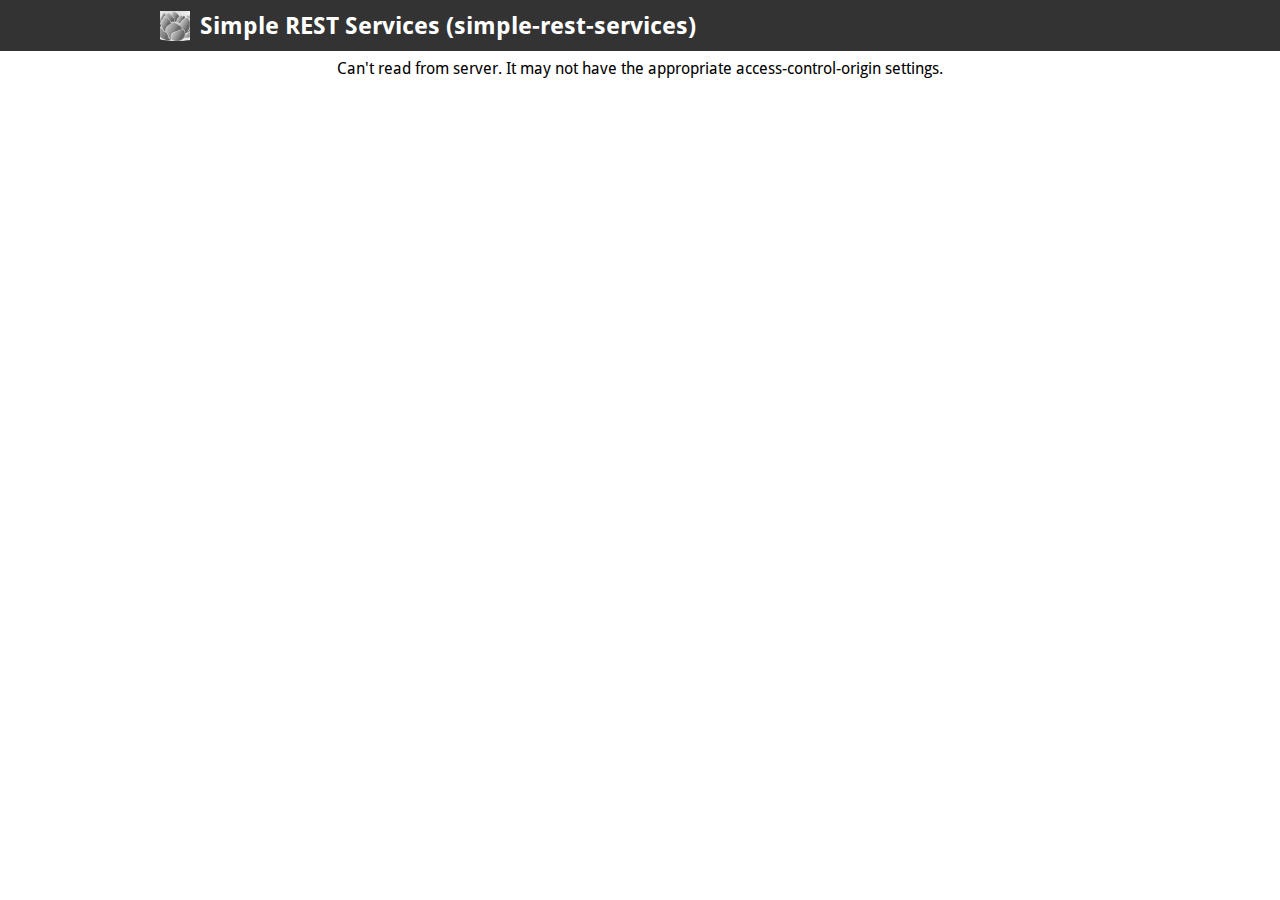
<file: src/main/webapp/index.html>
<!DOCTYPE html>
<html>
    <head>
        <meta charset="UTF-8">
        <title>Simple REST Services (simple-rest-services)</title>
        <link rel="shortcut icon" href="resources/images/favicon.ico">
        <link rel="icon" type="image/png" href="resources/images/favicon-32x32.png" sizes="32x32" />
        <link rel="icon" type="image/png" href="resources/images/favicon-16x16.png" sizes="16x16" />
        <link href='resources/css/typography.css' media='screen' rel='stylesheet' type='text/css'/>
        <link href='resources/css/reset.css' media='screen' rel='stylesheet' type='text/css'/>
        <link href='resources/css/screen.css' media='screen' rel='stylesheet' type='text/css'/>
        <link href='resources/css/reset.css' media='print' rel='stylesheet' type='text/css'/>
        <link href='resources/css/print.css' media='print' rel='stylesheet' type='text/css'/>

        <script src='resources/js/object-assign-pollyfill.js' type='text/javascript'></script>
        <script src='resources/js/jquery-1.8.0.min.js' type='text/javascript'></script>
        <script src='resources/js/jquery.slideto.min.js' type='text/javascript'></script>
        <script src='resources/js/jquery.wiggle.min.js' type='text/javascript'></script>
        <script src='resources/js/jquery.ba-bbq.min.js' type='text/javascript'></script>
        <script src='resources/js/handlebars-3.0.8.js' type='text/javascript'></script>
        <script src='resources/js/js-yaml.min.js' type='text/javascript'></script>
        <script src='resources/js/lodash.min.js' type='text/javascript'></script>
        <script src='resources/js/backbone-min.js' type='text/javascript'></script>
        <script src='resources/js/swagger-ui.js' type='text/javascript'></script>
        <script src='resources/js/highlight.9.1.0.pack.js' type='text/javascript'></script>
        <script src='resources/js/highlight.9.1.0.pack_extended.js' type='text/javascript'></script>
        <script src='resources/js/jsoneditor.min.js' type='text/javascript'></script>
        <script src='resources/js/marked.js' type='text/javascript'></script>
        <script src='resources/js/swagger-oauth.js' type='text/javascript'></script>

        <!-- Some basic translations -->
        <!-- <script src='lang/translator.js' type='text/javascript'></script> -->
        <!-- <script src='lang/ru.js' type='text/javascript'></script> -->
        <!-- <script src='lang/en.js' type='text/javascript'></script> -->

        <script type="text/javascript">
            $(function () {
                var url = window.location.search.match(/url=([^&]+)/);
                if (url && url.length > 1) {
                    url = decodeURIComponent(url[1]);
                } else {
                    url = "http://code.bluelotussoftware.com/simple-services/swagger.json";
                }

                hljs.configure({
                    highlightSizeThreshold: 5000
                });

                // Pre load translate...
                if (window.SwaggerTranslator) {
                    window.SwaggerTranslator.translate();
                }
                window.swaggerUi = new SwaggerUi({
                    url: url,
                    dom_id: "swagger-ui-container",
                    supportedSubmitMethods: ['get', 'post', 'put', 'delete', 'patch'],
                    onComplete: function (swaggerApi, swaggerUi) {
                        if (typeof initOAuth == "function") {
                            initOAuth({
                                clientId: "your-client-id",
                                clientSecret: "your-client-secret-if-required",
                                realm: "your-realms",
                                appName: "your-app-name",
                                scopeSeparator: ",",
                                additionalQueryStringParams: {}
                            });
                        }

                        if (window.SwaggerTranslator) {
                            window.SwaggerTranslator.translate();
                        }
                    },
                    onFailure: function (data) {
                        log("Unable to Load SwaggerUI");
                    },
                    docExpansion: "none",
                    jsonEditor: false,
                    defaultModelRendering: 'schema',
                    showRequestHeaders: false
                });

                window.swaggerUi.load();

                function log() {
                    if ('console' in window) {
                        console.log.apply(console, arguments);
                    }
                }
            });
        </script>
    </head>

    <body class="swagger-section">
        <div id='header'>
            <div class="swagger-ui-wrap">
                <a id="logo" href="http://bluelotussoftware.com">
                    <img class="logo__img" alt="Blue Lotus Software" height="30" width="30" src="resources/images/bluelotus-400x400-grayscale.png" />
                    <span class="logo__title">Simple REST Services (simple-rest-services)</span>
                </a>
            </div>
        </div>

        <div id="message-bar" class="swagger-ui-wrap" data-sw-translate>&nbsp;</div>
        <div id="swagger-ui-container" class="swagger-ui-wrap"></div>
    </body>
</html>
</file>
<file: src/main/webapp/resources/css/typography.css>
/* Google Font's Droid Sans */
@font-face {
  font-family: 'Droid Sans';
  font-style: normal;
  font-weight: 400;
  src: local('Droid Sans'), local('DroidSans'), url('../fonts/DroidSans.ttf'), format('truetype');
}
/* Google Font's Droid Sans Bold */
@font-face {
  font-family: 'Droid Sans';
  font-style: normal;
  font-weight: 700;
  src: local('Droid Sans Bold'), local('DroidSans-Bold'), url('../fonts/DroidSans-Bold.ttf'), format('truetype');
}
</file>
<file: src/main/webapp/resources/css/screen.css>
/* Original style from softwaremaniacs.org (c) Ivan Sagalaev <Maniac@SoftwareManiacs.Org> */
.swagger-section pre code {
  display: block;
  padding: 0.5em;
  background: #F0F0F0;
}
.swagger-section pre code,
.swagger-section pre .subst,
.swagger-section pre .tag .title,
.swagger-section pre .lisp .title,
.swagger-section pre .clojure .built_in,
.swagger-section pre .nginx .title {
  color: black;
}
.swagger-section pre .string,
.swagger-section pre .title,
.swagger-section pre .constant,
.swagger-section pre .parent,
.swagger-section pre .tag .value,
.swagger-section pre .rules .value,
.swagger-section pre .rules .value .number,
.swagger-section pre .preprocessor,
.swagger-section pre .ruby .symbol,
.swagger-section pre .ruby .symbol .string,
.swagger-section pre .aggregate,
.swagger-section pre .template_tag,
.swagger-section pre .django .variable,
.swagger-section pre .smalltalk .class,
.swagger-section pre .addition,
.swagger-section pre .flow,
.swagger-section pre .stream,
.swagger-section pre .bash .variable,
.swagger-section pre .apache .tag,
.swagger-section pre .apache .cbracket,
.swagger-section pre .tex .command,
.swagger-section pre .tex .special,
.swagger-section pre .erlang_repl .function_or_atom,
.swagger-section pre .markdown .header {
  color: #800;
}
.swagger-section pre .comment,
.swagger-section pre .annotation,
.swagger-section pre .template_comment,
.swagger-section pre .diff .header,
.swagger-section pre .chunk,
.swagger-section pre .markdown .blockquote {
  color: #888;
}
.swagger-section pre .number,
.swagger-section pre .date,
.swagger-section pre .regexp,
.swagger-section pre .literal,
.swagger-section pre .smalltalk .symbol,
.swagger-section pre .smalltalk .char,
.swagger-section pre .go .constant,
.swagger-section pre .change,
.swagger-section pre .markdown .bullet,
.swagger-section pre .markdown .link_url {
  color: #080;
}
.swagger-section pre .label,
.swagger-section pre .javadoc,
.swagger-section pre .ruby .string,
.swagger-section pre .decorator,
.swagger-section pre .filter .argument,
.swagger-section pre .localvars,
.swagger-section pre .array,
.swagger-section pre .attr_selector,
.swagger-section pre .important,
.swagger-section pre .pseudo,
.swagger-section pre .pi,
.swagger-section pre .doctype,
.swagger-section pre .deletion,
.swagger-section pre .envvar,
.swagger-section pre .shebang,
.swagger-section pre .apache .sqbracket,
.swagger-section pre .nginx .built_in,
.swagger-section pre .tex .formula,
.swagger-section pre .erlang_repl .reserved,
.swagger-section pre .prompt,
.swagger-section pre .markdown .link_label,
.swagger-section pre .vhdl .attribute,
.swagger-section pre .clojure .attribute,
.swagger-section pre .coffeescript .property {
  color: #88F;
}
.swagger-section pre .keyword,
.swagger-section pre .id,
.swagger-section pre .phpdoc,
.swagger-section pre .title,
.swagger-section pre .built_in,
.swagger-section pre .aggregate,
.swagger-section pre .css .tag,
.swagger-section pre .javadoctag,
.swagger-section pre .phpdoc,
.swagger-section pre .yardoctag,
.swagger-section pre .smalltalk .class,
.swagger-section pre .winutils,
.swagger-section pre .bash .variable,
.swagger-section pre .apache .tag,
.swagger-section pre .go .typename,
.swagger-section pre .tex .command,
.swagger-section pre .markdown .strong,
.swagger-section pre .request,
.swagger-section pre .status {
  font-weight: bold;
}
.swagger-section pre .markdown .emphasis {
  font-style: italic;
}
.swagger-section pre .nginx .built_in {
  font-weight: normal;
}
.swagger-section pre .coffeescript .javascript,
.swagger-section pre .javascript .xml,
.swagger-section pre .tex .formula,
.swagger-section pre .xml .javascript,
.swagger-section pre .xml .vbscript,
.swagger-section pre .xml .css,
.swagger-section pre .xml .cdata {
  opacity: 0.5;
}
.swagger-section .hljs {
  display: block;
  overflow-x: auto;
  padding: 0.5em;
  background: #F0F0F0;
}
.swagger-section .hljs,
.swagger-section .hljs-subst {
  color: #444;
}
.swagger-section .hljs-keyword,
.swagger-section .hljs-attribute,
.swagger-section .hljs-selector-tag,
.swagger-section .hljs-meta-keyword,
.swagger-section .hljs-doctag,
.swagger-section .hljs-name {
  font-weight: bold;
}
.swagger-section .hljs-built_in,
.swagger-section .hljs-literal,
.swagger-section .hljs-bullet,
.swagger-section .hljs-code,
.swagger-section .hljs-addition {
  color: #1F811F;
}
.swagger-section .hljs-regexp,
.swagger-section .hljs-symbol,
.swagger-section .hljs-variable,
.swagger-section .hljs-template-variable,
.swagger-section .hljs-link,
.swagger-section .hljs-selector-attr,
.swagger-section .hljs-selector-pseudo {
  color: #BC6060;
}
.swagger-section .hljs-type,
.swagger-section .hljs-string,
.swagger-section .hljs-number,
.swagger-section .hljs-selector-id,
.swagger-section .hljs-selector-class,
.swagger-section .hljs-quote,
.swagger-section .hljs-template-tag,
.swagger-section .hljs-deletion {
  color: #880000;
}
.swagger-section .hljs-title,
.swagger-section .hljs-section {
  color: #880000;
  font-weight: bold;
}
.swagger-section .hljs-comment {
  color: #888888;
}
.swagger-section .hljs-meta {
  color: #2B6EA1;
}
.swagger-section .hljs-emphasis {
  font-style: italic;
}
.swagger-section .hljs-strong {
  font-weight: bold;
}
.swagger-section .swagger-ui-wrap {
  line-height: 1;
  font-family: "Droid Sans", sans-serif;
  min-width: 760px;
  max-width: 960px;
  margin-left: auto;
  margin-right: auto;
  /* JSONEditor specific styling */
}
.swagger-section .swagger-ui-wrap b,
.swagger-section .swagger-ui-wrap strong {
  font-family: "Droid Sans", sans-serif;
  font-weight: bold;
}
.swagger-section .swagger-ui-wrap q,
.swagger-section .swagger-ui-wrap blockquote {
  quotes: none;
}
.swagger-section .swagger-ui-wrap p {
  line-height: 1.4em;
  padding: 0 0 10px;
  color: #333333;
}
.swagger-section .swagger-ui-wrap q:before,
.swagger-section .swagger-ui-wrap q:after,
.swagger-section .swagger-ui-wrap blockquote:before,
.swagger-section .swagger-ui-wrap blockquote:after {
  content: none;
}
.swagger-section .swagger-ui-wrap .heading_with_menu h1,
.swagger-section .swagger-ui-wrap .heading_with_menu h2,
.swagger-section .swagger-ui-wrap .heading_with_menu h3,
.swagger-section .swagger-ui-wrap .heading_with_menu h4,
.swagger-section .swagger-ui-wrap .heading_with_menu h5,
.swagger-section .swagger-ui-wrap .heading_with_menu h6 {
  display: block;
  clear: none;
  float: left;
  -moz-box-sizing: border-box;
  -webkit-box-sizing: border-box;
  -ms-box-sizing: border-box;
  box-sizing: border-box;
  width: 60%;
}
.swagger-section .swagger-ui-wrap table {
  border-collapse: collapse;
  border-spacing: 0;
}
.swagger-section .swagger-ui-wrap table thead tr th {
  padding: 5px;
  font-size: 0.9em;
  color: #666666;
  border-bottom: 1px solid #999999;
}
.swagger-section .swagger-ui-wrap table tbody tr:last-child td {
  border-bottom: none;
}
.swagger-section .swagger-ui-wrap table tbody tr.offset {
  background-color: #f0f0f0;
}
.swagger-section .swagger-ui-wrap table tbody tr td {
  padding: 6px;
  font-size: 0.9em;
  border-bottom: 1px solid #cccccc;
  vertical-align: top;
  line-height: 1.3em;
}
.swagger-section .swagger-ui-wrap ol {
  margin: 0px 0 10px;
  padding: 0 0 0 18px;
  list-style-type: decimal;
}
.swagger-section .swagger-ui-wrap ol li {
  padding: 5px 0px;
  font-size: 0.9em;
  color: #333333;
}
.swagger-section .swagger-ui-wrap ol,
.swagger-section .swagger-ui-wrap ul {
  list-style: none;
}
.swagger-section .swagger-ui-wrap h1 a,
.swagger-section .swagger-ui-wrap h2 a,
.swagger-section .swagger-ui-wrap h3 a,
.swagger-section .swagger-ui-wrap h4 a,
.swagger-section .swagger-ui-wrap h5 a,
.swagger-section .swagger-ui-wrap h6 a {
  text-decoration: none;
}
.swagger-section .swagger-ui-wrap h1 a:hover,
.swagger-section .swagger-ui-wrap h2 a:hover,
.swagger-section .swagger-ui-wrap h3 a:hover,
.swagger-section .swagger-ui-wrap h4 a:hover,
.swagger-section .swagger-ui-wrap h5 a:hover,
.swagger-section .swagger-ui-wrap h6 a:hover {
  text-decoration: underline;
}
.swagger-section .swagger-ui-wrap h1 span.divider,
.swagger-section .swagger-ui-wrap h2 span.divider,
.swagger-section .swagger-ui-wrap h3 span.divider,
.swagger-section .swagger-ui-wrap h4 span.divider,
.swagger-section .swagger-ui-wrap h5 span.divider,
.swagger-section .swagger-ui-wrap h6 span.divider {
  color: #aaaaaa;
}
.swagger-section .swagger-ui-wrap a {
  color: #547f00;
}
.swagger-section .swagger-ui-wrap a img {
  border: none;
}
.swagger-section .swagger-ui-wrap article,
.swagger-section .swagger-ui-wrap aside,
.swagger-section .swagger-ui-wrap details,
.swagger-section .swagger-ui-wrap figcaption,
.swagger-section .swagger-ui-wrap figure,
.swagger-section .swagger-ui-wrap footer,
.swagger-section .swagger-ui-wrap header,
.swagger-section .swagger-ui-wrap hgroup,
.swagger-section .swagger-ui-wrap menu,
.swagger-section .swagger-ui-wrap nav,
.swagger-section .swagger-ui-wrap section,
.swagger-section .swagger-ui-wrap summary {
  display: block;
}
.swagger-section .swagger-ui-wrap pre {
  font-family: "Anonymous Pro", "Menlo", "Consolas", "Bitstream Vera Sans Mono", "Courier New", monospace;
  background-color: #fcf6db;
  border: 1px solid #e5e0c6;
  padding: 10px;
}
.swagger-section .swagger-ui-wrap pre code {
  line-height: 1.6em;
  background: none;
}
.swagger-section .swagger-ui-wrap .content > .content-type > div > label {
  clear: both;
  display: block;
  color: #0F6AB4;
  font-size: 1.1em;
  margin: 0;
  padding: 15px 0 5px;
}
.swagger-section .swagger-ui-wrap .content pre {
  font-size: 12px;
  margin-top: 5px;
  padding: 5px;
}
.swagger-section .swagger-ui-wrap .icon-btn {
  cursor: pointer;
}
.swagger-section .swagger-ui-wrap .info_title {
  padding-bottom: 10px;
  font-weight: bold;
  font-size: 25px;
}
.swagger-section .swagger-ui-wrap .footer {
  margin-top: 20px;
}
.swagger-section .swagger-ui-wrap p.big,
.swagger-section .swagger-ui-wrap div.big p {
  font-size: 1em;
  margin-bottom: 10px;
}
.swagger-section .swagger-ui-wrap form.fullwidth ol li.string input,
.swagger-section .swagger-ui-wrap form.fullwidth ol li.url input,
.swagger-section .swagger-ui-wrap form.fullwidth ol li.text textarea,
.swagger-section .swagger-ui-wrap form.fullwidth ol li.numeric input {
  width: 500px !important;
}
.swagger-section .swagger-ui-wrap .info_license {
  padding-bottom: 5px;
}
.swagger-section .swagger-ui-wrap .info_tos {
  padding-bottom: 5px;
}
.swagger-section .swagger-ui-wrap .message-fail {
  color: #cc0000;
}
.swagger-section .swagger-ui-wrap .info_url {
  padding-bottom: 5px;
}
.swagger-section .swagger-ui-wrap .info_email {
  padding-bottom: 5px;
}
.swagger-section .swagger-ui-wrap .info_name {
  padding-bottom: 5px;
}
.swagger-section .swagger-ui-wrap .info_description {
  padding-bottom: 10px;
  font-size: 15px;
}
.swagger-section .swagger-ui-wrap .markdown ol li,
.swagger-section .swagger-ui-wrap .markdown ul li {
  padding: 3px 0px;
  line-height: 1.4em;
  color: #333333;
}
.swagger-section .swagger-ui-wrap form.formtastic fieldset.inputs ol li.string input,
.swagger-section .swagger-ui-wrap form.formtastic fieldset.inputs ol li.url input,
.swagger-section .swagger-ui-wrap form.formtastic fieldset.inputs ol li.numeric input {
  display: block;
  padding: 4px;
  width: auto;
  clear: both;
}
.swagger-section .swagger-ui-wrap form.formtastic fieldset.inputs ol li.string input.title,
.swagger-section .swagger-ui-wrap form.formtastic fieldset.inputs ol li.url input.title,
.swagger-section .swagger-ui-wrap form.formtastic fieldset.inputs ol li.numeric input.title {
  font-size: 1.3em;
}
.swagger-section .swagger-ui-wrap table.fullwidth {
  width: 100%;
}
.swagger-section .swagger-ui-wrap .model-signature {
  font-family: "Droid Sans", sans-serif;
  font-size: 1em;
  line-height: 1.5em;
}
.swagger-section .swagger-ui-wrap .model-signature .signature-nav a {
  text-decoration: none;
  color: #AAA;
}
.swagger-section .swagger-ui-wrap .model-signature .signature-nav a:hover {
  text-decoration: underline;
  color: black;
}
.swagger-section .swagger-ui-wrap .model-signature .signature-nav .selected {
  color: black;
  text-decoration: none;
}
.swagger-section .swagger-ui-wrap .model-signature .propType {
  color: #5555aa;
}
.swagger-section .swagger-ui-wrap .model-signature pre:hover {
  background-color: #ffffdd;
}
.swagger-section .swagger-ui-wrap .model-signature pre {
  font-size: .85em;
  line-height: 1.2em;
  overflow: auto;
  max-height: 200px;
  cursor: pointer;
}
.swagger-section .swagger-ui-wrap .model-signature ul.signature-nav {
  display: block;
  min-width: 230px;
  margin: 0;
  padding: 0;
}
.swagger-section .swagger-ui-wrap .model-signature ul.signature-nav li:last-child {
  padding-right: 0;
  border-right: none;
}
.swagger-section .swagger-ui-wrap .model-signature ul.signature-nav li {
  float: left;
  margin: 0 5px 5px 0;
  padding: 2px 5px 2px 0;
  border-right: 1px solid #ddd;
}
.swagger-section .swagger-ui-wrap .model-signature .propOpt {
  color: #555;
}
.swagger-section .swagger-ui-wrap .model-signature .snippet small {
  font-size: 0.75em;
}
.swagger-section .swagger-ui-wrap .model-signature .propOptKey {
  font-style: italic;
}
.swagger-section .swagger-ui-wrap .model-signature .description .strong {
  font-weight: bold;
  color: #000;
  font-size: .9em;
}
.swagger-section .swagger-ui-wrap .model-signature .description div {
  font-size: 0.9em;
  line-height: 1.5em;
  margin-left: 1em;
}
.swagger-section .swagger-ui-wrap .model-signature .description .stronger {
  font-weight: bold;
  color: #000;
}
.swagger-section .swagger-ui-wrap .model-signature .description .propWrap .optionsWrapper {
  border-spacing: 0;
  position: absolute;
  background-color: #ffffff;
  border: 1px solid #bbbbbb;
  display: none;
  font-size: 11px;
  max-width: 400px;
  line-height: 30px;
  color: black;
  padding: 5px;
  margin-left: 10px;
}
.swagger-section .swagger-ui-wrap .model-signature .description .propWrap .optionsWrapper th {
  text-align: center;
  background-color: #eeeeee;
  border: 1px solid #bbbbbb;
  font-size: 11px;
  color: #666666;
  font-weight: bold;
  padding: 5px;
  line-height: 15px;
}
.swagger-section .swagger-ui-wrap .model-signature .description .propWrap .optionsWrapper .optionName {
  font-weight: bold;
}
.swagger-section .swagger-ui-wrap .model-signature .description .propDesc.markdown > p:first-child,
.swagger-section .swagger-ui-wrap .model-signature .description .propDesc.markdown > p:last-child {
  display: inline;
}
.swagger-section .swagger-ui-wrap .model-signature .description .propDesc.markdown > p:not(:first-child):before {
  display: block;
  content: '';
}
.swagger-section .swagger-ui-wrap .model-signature .description span:last-of-type.propDesc.markdown > p:only-child {
  margin-right: -3px;
}
.swagger-section .swagger-ui-wrap .model-signature .propName {
  font-weight: bold;
}
.swagger-section .swagger-ui-wrap .model-signature .signature-container {
  clear: both;
}
.swagger-section .swagger-ui-wrap .body-textarea {
  width: 300px;
  height: 100px;
  border: 1px solid #aaa;
}
.swagger-section .swagger-ui-wrap .markdown p code,
.swagger-section .swagger-ui-wrap .markdown li code {
  font-family: "Anonymous Pro", "Menlo", "Consolas", "Bitstream Vera Sans Mono", "Courier New", monospace;
  background-color: #f0f0f0;
  color: black;
  padding: 1px 3px;
}
.swagger-section .swagger-ui-wrap .required {
  font-weight: bold;
}
.swagger-section .swagger-ui-wrap .editor_holder {
  font-family: "Anonymous Pro", "Menlo", "Consolas", "Bitstream Vera Sans Mono", "Courier New", monospace;
  font-size: 0.9em;
}
.swagger-section .swagger-ui-wrap .editor_holder label {
  font-weight: normal!important;
  /* JSONEditor uses bold by default for all labels, we revert that back to normal to not give the impression that by default fields are required */
}
.swagger-section .swagger-ui-wrap .editor_holder label.required {
  font-weight: bold!important;
}
.swagger-section .swagger-ui-wrap input.parameter {
  width: 300px;
  border: 1px solid #aaa;
}
.swagger-section .swagger-ui-wrap h1 {
  color: black;
  font-size: 1.5em;
  line-height: 1.3em;
  padding: 10px 0 10px 0;
  font-family: "Droid Sans", sans-serif;
  font-weight: bold;
}
.swagger-section .swagger-ui-wrap .heading_with_menu {
  float: none;
  clear: both;
  overflow: hidden;
  display: block;
}
.swagger-section .swagger-ui-wrap .heading_with_menu ul {
  display: block;
  clear: none;
  float: right;
  -moz-box-sizing: border-box;
  -webkit-box-sizing: border-box;
  -ms-box-sizing: border-box;
  box-sizing: border-box;
  margin-top: 10px;
}
.swagger-section .swagger-ui-wrap h2 {
  color: black;
  font-size: 1.3em;
  padding: 10px 0 10px 0;
}
.swagger-section .swagger-ui-wrap h2 a {
  color: black;
}
.swagger-section .swagger-ui-wrap h2 span.sub {
  font-size: 0.7em;
  color: #999999;
  font-style: italic;
}
.swagger-section .swagger-ui-wrap h2 span.sub a {
  color: #777777;
}
.swagger-section .swagger-ui-wrap span.weak {
  color: #666666;
}
.swagger-section .swagger-ui-wrap .message-success {
  color: #89BF04;
}
.swagger-section .swagger-ui-wrap caption,
.swagger-section .swagger-ui-wrap th,
.swagger-section .swagger-ui-wrap td {
  text-align: left;
  font-weight: normal;
  vertical-align: middle;
}
.swagger-section .swagger-ui-wrap .code {
  font-family: "Anonymous Pro", "Menlo", "Consolas", "Bitstream Vera Sans Mono", "Courier New", monospace;
}
.swagger-section .swagger-ui-wrap form.formtastic fieldset.inputs ol li.text textarea {
  font-family: "Droid Sans", sans-serif;
  height: 250px;
  padding: 4px;
  display: block;
  clear: both;
}
.swagger-section .swagger-ui-wrap form.formtastic fieldset.inputs ol li.select select {
  display: block;
  clear: both;
}
.swagger-section .swagger-ui-wrap form.formtastic fieldset.inputs ol li.boolean {
  float: none;
  clear: both;
  overflow: hidden;
  display: block;
}
.swagger-section .swagger-ui-wrap form.formtastic fieldset.inputs ol li.boolean label {
  display: block;
  float: left;
  clear: none;
  margin: 0;
  padding: 0;
}
.swagger-section .swagger-ui-wrap form.formtastic fieldset.inputs ol li.boolean input {
  display: block;
  float: left;
  clear: none;
  margin: 0 5px 0 0;
}
.swagger-section .swagger-ui-wrap form.formtastic fieldset.inputs ol li.required label {
  color: black;
}
.swagger-section .swagger-ui-wrap form.formtastic fieldset.inputs ol li label {
  display: block;
  clear: both;
  width: auto;
  padding: 0 0 3px;
  color: #666666;
}
.swagger-section .swagger-ui-wrap form.formtastic fieldset.inputs ol li label abbr {
  padding-left: 3px;
  color: #888888;
}
.swagger-section .swagger-ui-wrap form.formtastic fieldset.inputs ol li p.inline-hints {
  margin-left: 0;
  font-style: italic;
  font-size: 0.9em;
  margin: 0;
}
.swagger-section .swagger-ui-wrap form.formtastic fieldset.buttons {
  margin: 0;
  padding: 0;
}
.swagger-section .swagger-ui-wrap span.blank,
.swagger-section .swagger-ui-wrap span.empty {
  color: #888888;
  font-style: italic;
}
.swagger-section .swagger-ui-wrap .markdown h3 {
  color: #547f00;
}
.swagger-section .swagger-ui-wrap .markdown h4 {
  color: #666666;
}
.swagger-section .swagger-ui-wrap .markdown pre {
  font-family: "Anonymous Pro", "Menlo", "Consolas", "Bitstream Vera Sans Mono", "Courier New", monospace;
  background-color: #fcf6db;
  border: 1px solid #e5e0c6;
  padding: 10px;
  margin: 0 0 10px 0;
}
.swagger-section .swagger-ui-wrap .markdown pre code {
  line-height: 1.6em;
  overflow: auto;
}
.swagger-section .swagger-ui-wrap div.gist {
  margin: 20px 0 25px 0 !important;
}
.swagger-section .swagger-ui-wrap ul#resources {
  font-family: "Droid Sans", sans-serif;
  font-size: 0.9em;
}
.swagger-section .swagger-ui-wrap ul#resources li.resource {
  border-bottom: 1px solid #dddddd;
}
.swagger-section .swagger-ui-wrap ul#resources li.resource:hover div.heading h2 a,
.swagger-section .swagger-ui-wrap ul#resources li.resource.active div.heading h2 a {
  color: black;
}
.swagger-section .swagger-ui-wrap ul#resources li.resource:hover div.heading ul.options li a,
.swagger-section .swagger-ui-wrap ul#resources li.resource.active div.heading ul.options li a {
  color: #555555;
}
.swagger-section .swagger-ui-wrap ul#resources li.resource:last-child {
  border-bottom: none;
}
.swagger-section .swagger-ui-wrap ul#resources li.resource div.heading {
  border: 1px solid transparent;
  float: none;
  clear: both;
  overflow: hidden;
  display: block;
}
.swagger-section .swagger-ui-wrap ul#resources li.resource div.heading ul.options {
  overflow: hidden;
  padding: 0;
  display: block;
  clear: none;
  float: right;
  margin: 14px 10px 0 0;
}
.swagger-section .swagger-ui-wrap ul#resources li.resource div.heading ul.options li {
  float: left;
  clear: none;
  margin: 0;
  padding: 2px 10px;
  border-right: 1px solid #dddddd;
  color: #666666;
  font-size: 0.9em;
}
.swagger-section .swagger-ui-wrap ul#resources li.resource div.heading ul.options li a {
  color: #aaaaaa;
  text-decoration: none;
}
.swagger-section .swagger-ui-wrap ul#resources li.resource div.heading ul.options li a:hover {
  text-decoration: underline;
  color: black;
}
.swagger-section .swagger-ui-wrap ul#resources li.resource div.heading ul.options li a:hover,
.swagger-section .swagger-ui-wrap ul#resources li.resource div.heading ul.options li a:active,
.swagger-section .swagger-ui-wrap ul#resources li.resource div.heading ul.options li a.active {
  text-decoration: underline;
}
.swagger-section .swagger-ui-wrap ul#resources li.resource div.heading ul.options li:first-child,
.swagger-section .swagger-ui-wrap ul#resources li.resource div.heading ul.options li.first {
  padding-left: 0;
}
.swagger-section .swagger-ui-wrap ul#resources li.resource div.heading ul.options li:last-child,
.swagger-section .swagger-ui-wrap ul#resources li.resource div.heading ul.options li.last {
  padding-right: 0;
  border-right: none;
}
.swagger-section .swagger-ui-wrap ul#resources li.resource div.heading ul.options:first-child,
.swagger-section .swagger-ui-wrap ul#resources li.resource div.heading ul.options.first {
  padding-left: 0;
}
.swagger-section .swagger-ui-wrap ul#resources li.resource div.heading h2 {
  color: #999999;
  padding-left: 0;
  display: block;
  clear: none;
  float: left;
  font-family: "Droid Sans", sans-serif;
  font-weight: bold;
}
.swagger-section .swagger-ui-wrap ul#resources li.resource div.heading h2 a {
  color: #999999;
}
.swagger-section .swagger-ui-wrap ul#resources li.resource div.heading h2 a:hover {
  color: black;
}
.swagger-section .swagger-ui-wrap ul#resources li.resource ul.endpoints li.endpoint ul.operations li.operation {
  float: none;
  clear: both;
  overflow: hidden;
  display: block;
  margin: 0 0 10px;
  padding: 0;
}
.swagger-section .swagger-ui-wrap ul#resources li.resource ul.endpoints li.endpoint ul.operations li.operation div.heading {
  float: none;
  clear: both;
  overflow: hidden;
  display: block;
  margin: 0;
  padding: 0;
}
.swagger-section .swagger-ui-wrap ul#resources li.resource ul.endpoints li.endpoint ul.operations li.operation div.heading h3 {
  display: block;
  clear: none;
  float: left;
  width: auto;
  margin: 0;
  padding: 0;
  line-height: 1.1em;
  color: black;
}
.swagger-section .swagger-ui-wrap ul#resources li.resource ul.endpoints li.endpoint ul.operations li.operation div.heading h3 span.path {
  padding-left: 10px;
}
.swagger-section .swagger-ui-wrap ul#resources li.resource ul.endpoints li.endpoint ul.operations li.operation div.heading h3 span.path a {
  color: black;
  text-decoration: none;
}
.swagger-section .swagger-ui-wrap ul#resources li.resource ul.endpoints li.endpoint ul.operations li.operation div.heading h3 span.path a.toggleOperation.deprecated {
  text-decoration: line-through;
}
.swagger-section .swagger-ui-wrap ul#resources li.resource ul.endpoints li.endpoint ul.operations li.operation div.heading h3 span.path a:hover {
  text-decoration: underline;
}
.swagger-section .swagger-ui-wrap ul#resources li.resource ul.endpoints li.endpoint ul.operations li.operation div.heading h3 span.http_method a {
  text-transform: uppercase;
  text-decoration: none;
  color: white;
  display: inline-block;
  width: 50px;
  font-size: 0.7em;
  text-align: center;
  padding: 7px 0 4px;
  -moz-border-radius: 2px;
  -webkit-border-radius: 2px;
  -o-border-radius: 2px;
  -ms-border-radius: 2px;
  -khtml-border-radius: 2px;
  border-radius: 2px;
}
.swagger-section .swagger-ui-wrap ul#resources li.resource ul.endpoints li.endpoint ul.operations li.operation div.heading h3 span {
  margin: 0;
  padding: 0;
}
.swagger-section .swagger-ui-wrap ul#resources li.resource ul.endpoints li.endpoint ul.operations li.operation div.heading ul.options {
  overflow: hidden;
  padding: 0;
  display: block;
  clear: none;
  float: right;
  margin: 6px 10px 0 0;
}
.swagger-section .swagger-ui-wrap ul#resources li.resource ul.endpoints li.endpoint ul.operations li.operation div.heading ul.options li {
  float: left;
  clear: none;
  margin: 0;
  padding: 2px 10px;
  font-size: 0.9em;
}
.swagger-section .swagger-ui-wrap ul#resources li.resource ul.endpoints li.endpoint ul.operations li.operation div.heading ul.options li a {
  text-decoration: none;
}
.swagger-section .swagger-ui-wrap ul#resources li.resource ul.endpoints li.endpoint ul.operations li.operation div.heading ul.options li.access {
  color: black;
}
.swagger-section .swagger-ui-wrap ul#resources li.resource ul.endpoints li.endpoint ul.operations li.operation div.content {
  border-top: none;
  padding: 10px;
  -moz-border-radius-bottomleft: 6px;
  -webkit-border-bottom-left-radius: 6px;
  -o-border-bottom-left-radius: 6px;
  -ms-border-bottom-left-radius: 6px;
  -khtml-border-bottom-left-radius: 6px;
  border-bottom-left-radius: 6px;
  -moz-border-radius-bottomright: 6px;
  -webkit-border-bottom-right-radius: 6px;
  -o-border-bottom-right-radius: 6px;
  -ms-border-bottom-right-radius: 6px;
  -khtml-border-bottom-right-radius: 6px;
  border-bottom-right-radius: 6px;
  margin: 0 0 20px;
}
.swagger-section .swagger-ui-wrap ul#resources li.resource ul.endpoints li.endpoint ul.operations li.operation div.content h4 {
  font-size: 1.1em;
  margin: 0;
  padding: 15px 0 5px;
}
.swagger-section .swagger-ui-wrap ul#resources li.resource ul.endpoints li.endpoint ul.operations li.operation div.content div.sandbox_header {
  float: none;
  clear: both;
  overflow: hidden;
  display: block;
}
.swagger-section .swagger-ui-wrap ul#resources li.resource ul.endpoints li.endpoint ul.operations li.operation div.content div.sandbox_header a {
  padding: 4px 0 0 10px;
  display: inline-block;
  font-size: 0.9em;
}
.swagger-section .swagger-ui-wrap ul#resources li.resource ul.endpoints li.endpoint ul.operations li.operation div.content div.sandbox_header input.submit {
  display: block;
  clear: none;
  float: left;
  padding: 6px 8px;
}
.swagger-section .swagger-ui-wrap ul#resources li.resource ul.endpoints li.endpoint ul.operations li.operation div.content div.sandbox_header span.response_throbber {
  background-image: url('../images/throbber.gif');
  width: 128px;
  height: 16px;
  display: block;
  clear: none;
  float: right;
}
.swagger-section .swagger-ui-wrap ul#resources li.resource ul.endpoints li.endpoint ul.operations li.operation div.content form input[type='text'].error {
  outline: 2px solid black;
  outline-color: #cc0000;
}
.swagger-section .swagger-ui-wrap ul#resources li.resource ul.endpoints li.endpoint ul.operations li.operation div.content form select[name='parameterContentType'] {
  max-width: 300px;
}
.swagger-section .swagger-ui-wrap ul#resources li.resource ul.endpoints li.endpoint ul.operations li.operation div.content div.response div.block pre {
  font-family: "Anonymous Pro", "Menlo", "Consolas", "Bitstream Vera Sans Mono", "Courier New", monospace;
  padding: 10px;
  font-size: 0.9em;
  max-height: 400px;
  overflow-y: auto;
}
.swagger-section .swagger-ui-wrap ul#resources li.resource ul.endpoints li.endpoint ul.operations li.operation.put div.heading {
  background-color: #f9f2e9;
  border: 1px solid #f0e0ca;
}
.swagger-section .swagger-ui-wrap ul#resources li.resource ul.endpoints li.endpoint ul.operations li.operation.put div.heading h3 span.http_method a {
  background-color: #c5862b;
}
.swagger-section .swagger-ui-wrap ul#resources li.resource ul.endpoints li.endpoint ul.operations li.operation.put div.heading ul.options li {
  border-right: 1px solid #dddddd;
  border-right-color: #f0e0ca;
  color: #c5862b;
}
.swagger-section .swagger-ui-wrap ul#resources li.resource ul.endpoints li.endpoint ul.operations li.operation.put div.heading ul.options li a {
  color: #c5862b;
}
.swagger-section .swagger-ui-wrap ul#resources li.resource ul.endpoints li.endpoint ul.operations li.operation.put div.content {
  background-color: #faf5ee;
  border: 1px solid #f0e0ca;
}
.swagger-section .swagger-ui-wrap ul#resources li.resource ul.endpoints li.endpoint ul.operations li.operation.put div.content h4 {
  color: #c5862b;
}
.swagger-section .swagger-ui-wrap ul#resources li.resource ul.endpoints li.endpoint ul.operations li.operation.put div.content div.sandbox_header a {
  color: #dcb67f;
}
.swagger-section .swagger-ui-wrap ul#resources li.resource ul.endpoints li.endpoint ul.operations li.operation.head div.heading {
  background-color: #fcffcd;
  border: 1px solid black;
  border-color: #ffd20f;
}
.swagger-section .swagger-ui-wrap ul#resources li.resource ul.endpoints li.endpoint ul.operations li.operation.head div.heading h3 span.http_method a {
  text-transform: uppercase;
  background-color: #ffd20f;
}
.swagger-section .swagger-ui-wrap ul#resources li.resource ul.endpoints li.endpoint ul.operations li.operation.head div.heading ul.options li {
  border-right: 1px solid #dddddd;
  border-right-color: #ffd20f;
  color: #ffd20f;
}
.swagger-section .swagger-ui-wrap ul#resources li.resource ul.endpoints li.endpoint ul.operations li.operation.head div.heading ul.options li a {
  color: #ffd20f;
}
.swagger-section .swagger-ui-wrap ul#resources li.resource ul.endpoints li.endpoint ul.operations li.operation.head div.content {
  background-color: #fcffcd;
  border: 1px solid black;
  border-color: #ffd20f;
}
.swagger-section .swagger-ui-wrap ul#resources li.resource ul.endpoints li.endpoint ul.operations li.operation.head div.content h4 {
  color: #ffd20f;
}
.swagger-section .swagger-ui-wrap ul#resources li.resource ul.endpoints li.endpoint ul.operations li.operation.head div.content div.sandbox_header a {
  color: #6fc992;
}
.swagger-section .swagger-ui-wrap ul#resources li.resource ul.endpoints li.endpoint ul.operations li.operation.delete div.heading {
  background-color: #f5e8e8;
  border: 1px solid #e8c6c7;
}
.swagger-section .swagger-ui-wrap ul#resources li.resource ul.endpoints li.endpoint ul.operations li.operation.delete div.heading h3 span.http_method a {
  text-transform: uppercase;
  background-color: #a41e22;
}
.swagger-section .swagger-ui-wrap ul#resources li.resource ul.endpoints li.endpoint ul.operations li.operation.delete div.heading ul.options li {
  border-right: 1px solid #dddddd;
  border-right-color: #e8c6c7;
  color: #a41e22;
}
.swagger-section .swagger-ui-wrap ul#resources li.resource ul.endpoints li.endpoint ul.operations li.operation.delete div.heading ul.options li a {
  color: #a41e22;
}
.swagger-section .swagger-ui-wrap ul#resources li.resource ul.endpoints li.endpoint ul.operations li.operation.delete div.content {
  background-color: #f7eded;
  border: 1px solid #e8c6c7;
}
.swagger-section .swagger-ui-wrap ul#resources li.resource ul.endpoints li.endpoint ul.operations li.operation.delete div.content h4 {
  color: #a41e22;
}
.swagger-section .swagger-ui-wrap ul#resources li.resource ul.endpoints li.endpoint ul.operations li.operation.delete div.content div.sandbox_header a {
  color: #c8787a;
}
.swagger-section .swagger-ui-wrap ul#resources li.resource ul.endpoints li.endpoint ul.operations li.operation.post div.heading {
  background-color: #e7f6ec;
  border: 1px solid #c3e8d1;
}
.swagger-section .swagger-ui-wrap ul#resources li.resource ul.endpoints li.endpoint ul.operations li.operation.post div.heading h3 span.http_method a {
  background-color: #10a54a;
}
.swagger-section .swagger-ui-wrap ul#resources li.resource ul.endpoints li.endpoint ul.operations li.operation.post div.heading ul.options li {
  border-right: 1px solid #dddddd;
  border-right-color: #c3e8d1;
  color: #10a54a;
}
.swagger-section .swagger-ui-wrap ul#resources li.resource ul.endpoints li.endpoint ul.operations li.operation.post div.heading ul.options li a {
  color: #10a54a;
}
.swagger-section .swagger-ui-wrap ul#resources li.resource ul.endpoints li.endpoint ul.operations li.operation.post div.content {
  background-color: #ebf7f0;
  border: 1px solid #c3e8d1;
}
.swagger-section .swagger-ui-wrap ul#resources li.resource ul.endpoints li.endpoint ul.operations li.operation.post div.content h4 {
  color: #10a54a;
}
.swagger-section .swagger-ui-wrap ul#resources li.resource ul.endpoints li.endpoint ul.operations li.operation.post div.content div.sandbox_header a {
  color: #6fc992;
}
.swagger-section .swagger-ui-wrap ul#resources li.resource ul.endpoints li.endpoint ul.operations li.operation.patch div.heading {
  background-color: #FCE9E3;
  border: 1px solid #F5D5C3;
}
.swagger-section .swagger-ui-wrap ul#resources li.resource ul.endpoints li.endpoint ul.operations li.operation.patch div.heading h3 span.http_method a {
  background-color: #D38042;
}
.swagger-section .swagger-ui-wrap ul#resources li.resource ul.endpoints li.endpoint ul.operations li.operation.patch div.heading ul.options li {
  border-right: 1px solid #dddddd;
  border-right-color: #f0cecb;
  color: #D38042;
}
.swagger-section .swagger-ui-wrap ul#resources li.resource ul.endpoints li.endpoint ul.operations li.operation.patch div.heading ul.options li a {
  color: #D38042;
}
.swagger-section .swagger-ui-wrap ul#resources li.resource ul.endpoints li.endpoint ul.operations li.operation.patch div.content {
  background-color: #faf0ef;
  border: 1px solid #f0cecb;
}
.swagger-section .swagger-ui-wrap ul#resources li.resource ul.endpoints li.endpoint ul.operations li.operation.patch div.content h4 {
  color: #D38042;
}
.swagger-section .swagger-ui-wrap ul#resources li.resource ul.endpoints li.endpoint ul.operations li.operation.patch div.content div.sandbox_header a {
  color: #dcb67f;
}
.swagger-section .swagger-ui-wrap ul#resources li.resource ul.endpoints li.endpoint ul.operations li.operation.get div.heading {
  background-color: #e7f0f7;
  border: 1px solid #c3d9ec;
}
.swagger-section .swagger-ui-wrap ul#resources li.resource ul.endpoints li.endpoint ul.operations li.operation.get div.heading h3 span.http_method a {
  background-color: #0f6ab4;
}
.swagger-section .swagger-ui-wrap ul#resources li.resource ul.endpoints li.endpoint ul.operations li.operation.get div.heading ul.options li {
  border-right: 1px solid #dddddd;
  border-right-color: #c3d9ec;
  color: #0f6ab4;
}
.swagger-section .swagger-ui-wrap ul#resources li.resource ul.endpoints li.endpoint ul.operations li.operation.get div.heading ul.options li a {
  color: #0f6ab4;
}
.swagger-section .swagger-ui-wrap ul#resources li.resource ul.endpoints li.endpoint ul.operations li.operation.get div.content {
  background-color: #ebf3f9;
  border: 1px solid #c3d9ec;
}
.swagger-section .swagger-ui-wrap ul#resources li.resource ul.endpoints li.endpoint ul.operations li.operation.get div.content h4 {
  color: #0f6ab4;
}
.swagger-section .swagger-ui-wrap ul#resources li.resource ul.endpoints li.endpoint ul.operations li.operation.get div.content div.sandbox_header a {
  color: #6fa5d2;
}
.swagger-section .swagger-ui-wrap ul#resources li.resource ul.endpoints li.endpoint ul.operations li.operation.options div.heading {
  background-color: #e7f0f7;
  border: 1px solid #c3d9ec;
}
.swagger-section .swagger-ui-wrap ul#resources li.resource ul.endpoints li.endpoint ul.operations li.operation.options div.heading h3 span.http_method a {
  background-color: #0f6ab4;
}
.swagger-section .swagger-ui-wrap ul#resources li.resource ul.endpoints li.endpoint ul.operations li.operation.options div.heading ul.options li {
  border-right: 1px solid #dddddd;
  border-right-color: #c3d9ec;
  color: #0f6ab4;
}
.swagger-section .swagger-ui-wrap ul#resources li.resource ul.endpoints li.endpoint ul.operations li.operation.options div.heading ul.options li a {
  color: #0f6ab4;
}
.swagger-section .swagger-ui-wrap ul#resources li.resource ul.endpoints li.endpoint ul.operations li.operation.options div.content {
  background-color: #ebf3f9;
  border: 1px solid #c3d9ec;
}
.swagger-section .swagger-ui-wrap ul#resources li.resource ul.endpoints li.endpoint ul.operations li.operation.options div.content h4 {
  color: #0f6ab4;
}
.swagger-section .swagger-ui-wrap ul#resources li.resource ul.endpoints li.endpoint ul.operations li.operation.options div.content div.sandbox_header a {
  color: #6fa5d2;
}
.swagger-section .swagger-ui-wrap ul#resources li.resource ul.endpoints li.endpoint ul.operations li.operation.get div.content,
.swagger-section .swagger-ui-wrap ul#resources li.resource ul.endpoints li.endpoint ul.operations li.operation.post div.content,
.swagger-section .swagger-ui-wrap ul#resources li.resource ul.endpoints li.endpoint ul.operations li.operation.head div.content,
.swagger-section .swagger-ui-wrap ul#resources li.resource ul.endpoints li.endpoint ul.operations li.operation.put div.content,
.swagger-section .swagger-ui-wrap ul#resources li.resource ul.endpoints li.endpoint ul.operations li.operation.patch div.content,
.swagger-section .swagger-ui-wrap ul#resources li.resource ul.endpoints li.endpoint ul.operations li.operation.delete div.content {
  border-top: none;
}
.swagger-section .swagger-ui-wrap ul#resources li.resource ul.endpoints li.endpoint ul.operations li.operation.get div.heading ul.options li:last-child,
.swagger-section .swagger-ui-wrap ul#resources li.resource ul.endpoints li.endpoint ul.operations li.operation.post div.heading ul.options li:last-child,
.swagger-section .swagger-ui-wrap ul#resources li.resource ul.endpoints li.endpoint ul.operations li.operation.head div.heading ul.options li:last-child,
.swagger-section .swagger-ui-wrap ul#resources li.resource ul.endpoints li.endpoint ul.operations li.operation.put div.heading ul.options li:last-child,
.swagger-section .swagger-ui-wrap ul#resources li.resource ul.endpoints li.endpoint ul.operations li.operation.patch div.heading ul.options li:last-child,
.swagger-section .swagger-ui-wrap ul#resources li.resource ul.endpoints li.endpoint ul.operations li.operation.delete div.heading ul.options li:last-child,
.swagger-section .swagger-ui-wrap ul#resources li.resource ul.endpoints li.endpoint ul.operations li.operation.get div.heading ul.options li.last,
.swagger-section .swagger-ui-wrap ul#resources li.resource ul.endpoints li.endpoint ul.operations li.operation.post div.heading ul.options li.last,
.swagger-section .swagger-ui-wrap ul#resources li.resource ul.endpoints li.endpoint ul.operations li.operation.head div.heading ul.options li.last,
.swagger-section .swagger-ui-wrap ul#resources li.resource ul.endpoints li.endpoint ul.operations li.operation.put div.heading ul.options li.last,
.swagger-section .swagger-ui-wrap ul#resources li.resource ul.endpoints li.endpoint ul.operations li.operation.patch div.heading ul.options li.last,
.swagger-section .swagger-ui-wrap ul#resources li.resource ul.endpoints li.endpoint ul.operations li.operation.delete div.heading ul.options li.last {
  padding-right: 0;
  border-right: none;
}
.swagger-section .swagger-ui-wrap ul#resources li.resource ul.endpoints li.endpoint ul.operations ul.options li a:hover,
.swagger-section .swagger-ui-wrap ul#resources li.resource ul.endpoints li.endpoint ul.operations ul.options li a:active,
.swagger-section .swagger-ui-wrap ul#resources li.resource ul.endpoints li.endpoint ul.operations ul.options li a.active {
  text-decoration: underline;
}
.swagger-section .swagger-ui-wrap ul#resources li.resource ul.endpoints li.endpoint ul.operations ul.options li:first-child,
.swagger-section .swagger-ui-wrap ul#resources li.resource ul.endpoints li.endpoint ul.operations ul.options li.first {
  padding-left: 0;
}
.swagger-section .swagger-ui-wrap ul#resources li.resource ul.endpoints li.endpoint ul.operations:first-child,
.swagger-section .swagger-ui-wrap ul#resources li.resource ul.endpoints li.endpoint ul.operations.first {
  padding-left: 0;
}
.swagger-section .swagger-ui-wrap p#colophon {
  margin: 0 15px 40px 15px;
  padding: 10px 0;
  font-size: 0.8em;
  border-top: 1px solid #dddddd;
  font-family: "Droid Sans", sans-serif;
  color: #999999;
  font-style: italic;
}
.swagger-section .swagger-ui-wrap p#colophon a {
  text-decoration: none;
  color: #547f00;
}
.swagger-section .swagger-ui-wrap h3 {
  color: black;
  font-size: 1.1em;
  padding: 10px 0 10px 0;
}
.swagger-section .swagger-ui-wrap .markdown ol,
.swagger-section .swagger-ui-wrap .markdown ul {
  font-family: "Droid Sans", sans-serif;
  margin: 5px 0 10px;
  padding: 0 0 0 18px;
  list-style-type: disc;
}
.swagger-section .swagger-ui-wrap form.form_box {
  background-color: #ebf3f9;
  border: 1px solid #c3d9ec;
  padding: 10px;
}
.swagger-section .swagger-ui-wrap form.form_box label {
  color: #0f6ab4 !important;
}
.swagger-section .swagger-ui-wrap form.form_box input[type=submit] {
  display: block;
  padding: 10px;
}
.swagger-section .swagger-ui-wrap form.form_box p.weak {
  font-size: 0.8em;
}
.swagger-section .swagger-ui-wrap form.form_box p {
  font-size: 0.9em;
  padding: 0 0 15px;
  color: #7e7b6d;
}
.swagger-section .swagger-ui-wrap form.form_box p a {
  color: #646257;
}
.swagger-section .swagger-ui-wrap form.form_box p strong {
  color: black;
}
.swagger-section .swagger-ui-wrap .operation-status td.markdown > p:last-child {
  padding-bottom: 0;
}
.swagger-section .title {
  font-style: bold;
}
.swagger-section .secondary_form {
  display: none;
}
.swagger-section .main_image {
  display: block;
  margin-left: auto;
  margin-right: auto;
}
.swagger-section .oauth_body {
  margin-left: 100px;
  margin-right: 100px;
}
.swagger-section .oauth_submit {
  text-align: center;
  display: inline-block;
}
.swagger-section .authorize-wrapper {
  margin: 15px 0 10px;
}
.swagger-section .authorize-wrapper_operation {
  float: right;
}
.swagger-section .authorize__btn:hover {
  text-decoration: underline;
  cursor: pointer;
}
.swagger-section .authorize__btn_operation:hover .authorize-scopes {
  display: block;
}
.swagger-section .authorize-scopes {
  position: absolute;
  margin-top: 20px;
  background: #FFF;
  border: 1px solid #ccc;
  border-radius: 5px;
  display: none;
  font-size: 13px;
  max-width: 300px;
  line-height: 30px;
  color: black;
  padding: 5px;
}
.swagger-section .authorize-scopes .authorize__scope {
  text-decoration: none;
}
.swagger-section .authorize__btn_operation {
  height: 18px;
  vertical-align: middle;
  display: inline-block;
  background: url(../images/explorer_icons.png) no-repeat;
}
.swagger-section .authorize__btn_operation_login {
  background-position: 0 0;
  width: 18px;
  margin-top: -6px;
  margin-left: 4px;
}
.swagger-section .authorize__btn_operation_logout {
  background-position: -30px 0;
  width: 18px;
  margin-top: -6px;
  margin-left: 4px;
}
.swagger-section #auth_container {
  color: #fff;
  display: inline-block;
  border: none;
  padding: 5px;
  width: 87px;
  height: 13px;
}
.swagger-section #auth_container .authorize__btn {
  color: #fff;
}
.swagger-section .auth_container {
  padding: 0 0 10px;
  margin-bottom: 5px;
  border-bottom: solid 1px #CCC;
  font-size: 0.9em;
}
.swagger-section .auth_container .auth__title {
  color: #547f00;
  font-size: 1.2em;
}
.swagger-section .auth_container .basic_auth__label {
  display: inline-block;
  width: 60px;
}
.swagger-section .auth_container .auth__description {
  color: #999999;
  margin-bottom: 5px;
}
.swagger-section .auth_container .auth__button {
  margin-top: 10px;
  height: 30px;
}
.swagger-section .auth_container .key_auth__field {
  margin: 5px 0;
}
.swagger-section .auth_container .key_auth__label {
  display: inline-block;
  width: 60px;
}
.swagger-section .api-popup-dialog {
  position: absolute;
  display: none;
}
.swagger-section .api-popup-dialog-wrapper {
  z-index: 1000;
  width: 500px;
  background: #FFF;
  padding: 20px;
  border: 1px solid #ccc;
  border-radius: 5px;
  font-size: 13px;
  color: #777;
  position: fixed;
  top: 50%;
  left: 50%;
  transform: translate(-50%, -50%);
}
.swagger-section .api-popup-dialog-shadow {
  position: fixed;
  top: 0;
  left: 0;
  width: 100%;
  height: 100%;
  opacity: 0.2;
  background-color: gray;
  z-index: 900;
}
.swagger-section .api-popup-dialog .api-popup-title {
  font-size: 24px;
  padding: 10px 0;
}
.swagger-section .api-popup-dialog .api-popup-title {
  font-size: 24px;
  padding: 10px 0;
}
.swagger-section .api-popup-dialog .error-msg {
  padding-left: 5px;
  padding-bottom: 5px;
}
.swagger-section .api-popup-dialog .api-popup-content {
  max-height: 500px;
  overflow-y: auto;
}
.swagger-section .api-popup-dialog .api-popup-authbtn {
  height: 30px;
}
.swagger-section .api-popup-dialog .api-popup-cancel {
  height: 30px;
}
.swagger-section .api-popup-scopes {
  padding: 10px 20px;
}
.swagger-section .api-popup-scopes li {
  padding: 5px 0;
  line-height: 20px;
}
.swagger-section .api-popup-scopes li input {
  position: relative;
  top: 2px;
}
.swagger-section .api-popup-scopes .api-scope-desc {
  padding-left: 20px;
  font-style: italic;
}
.swagger-section .api-popup-actions {
  padding-top: 10px;
}
.swagger-section .access {
  float: right;
}
.swagger-section .auth {
  float: right;
}
.swagger-section .api-ic {
  height: 18px;
  vertical-align: middle;
  display: inline-block;
  background: url(../images/explorer_icons.png) no-repeat;
}
.swagger-section .api-ic .api_information_panel {
  position: relative;
  margin-top: 20px;
  margin-left: -5px;
  background: #FFF;
  border: 1px solid #ccc;
  border-radius: 5px;
  display: none;
  font-size: 13px;
  max-width: 300px;
  line-height: 30px;
  color: black;
  padding: 5px;
}
.swagger-section .api-ic .api_information_panel p .api-msg-enabled {
  color: green;
}
.swagger-section .api-ic .api_information_panel p .api-msg-disabled {
  color: red;
}
.swagger-section .api-ic:hover .api_information_panel {
  position: absolute;
  display: block;
}
.swagger-section .ic-info {
  background-position: 0 0;
  width: 18px;
  margin-top: -6px;
  margin-left: 4px;
}
.swagger-section .ic-warning {
  background-position: -60px 0;
  width: 18px;
  margin-top: -6px;
  margin-left: 4px;
}
.swagger-section .ic-error {
  background-position: -30px 0;
  width: 18px;
  margin-top: -6px;
  margin-left: 4px;
}
.swagger-section .ic-off {
  background-position: -90px 0;
  width: 58px;
  margin-top: -4px;
  cursor: pointer;
}
.swagger-section .ic-on {
  background-position: -160px 0;
  width: 58px;
  margin-top: -4px;
  cursor: pointer;
}
.swagger-section #header {
  /*background-color: #89bf04;*/
  background-color: #333333;
  padding: 9px 14px 19px 14px;
  height: 23px;
  min-width: 775px;
}
.swagger-section #input_baseUrl {
  width: 400px;
}
.swagger-section #api_selector {
  display: block;
  clear: none;
  float: right;
}
.swagger-section #api_selector .input {
  display: inline-block;
  clear: none;
  margin: 0 10px 0 0;
}
.swagger-section #api_selector input {
  font-size: 0.9em;
  padding: 3px;
  margin: 0;
}
.swagger-section #input_apiKey {
  width: 200px;
}
.swagger-section #explore,
.swagger-section #auth_container .authorize__btn {
  display: block;
  text-decoration: none;
  font-weight: bold;
  padding: 6px 8px;
  font-size: 0.9em;
  color: white;
  background-color: #547f00;
  -moz-border-radius: 4px;
  -webkit-border-radius: 4px;
  -o-border-radius: 4px;
  -ms-border-radius: 4px;
  -khtml-border-radius: 4px;
  border-radius: 4px;
}
.swagger-section #explore:hover,
.swagger-section #auth_container .authorize__btn:hover {
  background-color: #547f00;
}
.swagger-section #header #logo {
  font-size: 1.5em;
  font-weight: bold;
  text-decoration: none;
  color: white;
}
.swagger-section #header #logo .logo__img {
  display: block;
  float: left;
  margin-top: 2px;
}
.swagger-section #header #logo .logo__title {
  display: inline-block;
  padding: 5px 0 0 10px;
}
.swagger-section #content_message {
  margin: 10px 15px;
  font-style: italic;
  color: #999999;
}
.swagger-section #message-bar {
  min-height: 30px;
  text-align: center;
  padding-top: 10px;
}
.swagger-section .swagger-collapse:before {
  content: "-";
}
.swagger-section .swagger-expand:before {
  content: "+";
}
.swagger-section .error {
  outline-color: #cc0000;
  background-color: #f2dede;
}
</file>
<file: src/main/webapp/resources/css/print.css>
/* Original style from softwaremaniacs.org (c) Ivan Sagalaev <Maniac@SoftwareManiacs.Org> */
.swagger-section pre code {
  display: block;
  padding: 0.5em;
  background: #F0F0F0;
}
.swagger-section pre code,
.swagger-section pre .subst,
.swagger-section pre .tag .title,
.swagger-section pre .lisp .title,
.swagger-section pre .clojure .built_in,
.swagger-section pre .nginx .title {
  color: black;
}
.swagger-section pre .string,
.swagger-section pre .title,
.swagger-section pre .constant,
.swagger-section pre .parent,
.swagger-section pre .tag .value,
.swagger-section pre .rules .value,
.swagger-section pre .rules .value .number,
.swagger-section pre .preprocessor,
.swagger-section pre .ruby .symbol,
.swagger-section pre .ruby .symbol .string,
.swagger-section pre .aggregate,
.swagger-section pre .template_tag,
.swagger-section pre .django .variable,
.swagger-section pre .smalltalk .class,
.swagger-section pre .addition,
.swagger-section pre .flow,
.swagger-section pre .stream,
.swagger-section pre .bash .variable,
.swagger-section pre .apache .tag,
.swagger-section pre .apache .cbracket,
.swagger-section pre .tex .command,
.swagger-section pre .tex .special,
.swagger-section pre .erlang_repl .function_or_atom,
.swagger-section pre .markdown .header {
  color: #800;
}
.swagger-section pre .comment,
.swagger-section pre .annotation,
.swagger-section pre .template_comment,
.swagger-section pre .diff .header,
.swagger-section pre .chunk,
.swagger-section pre .markdown .blockquote {
  color: #888;
}
.swagger-section pre .number,
.swagger-section pre .date,
.swagger-section pre .regexp,
.swagger-section pre .literal,
.swagger-section pre .smalltalk .symbol,
.swagger-section pre .smalltalk .char,
.swagger-section pre .go .constant,
.swagger-section pre .change,
.swagger-section pre .markdown .bullet,
.swagger-section pre .markdown .link_url {
  color: #080;
}
.swagger-section pre .label,
.swagger-section pre .javadoc,
.swagger-section pre .ruby .string,
.swagger-section pre .decorator,
.swagger-section pre .filter .argument,
.swagger-section pre .localvars,
.swagger-section pre .array,
.swagger-section pre .attr_selector,
.swagger-section pre .important,
.swagger-section pre .pseudo,
.swagger-section pre .pi,
.swagger-section pre .doctype,
.swagger-section pre .deletion,
.swagger-section pre .envvar,
.swagger-section pre .shebang,
.swagger-section pre .apache .sqbracket,
.swagger-section pre .nginx .built_in,
.swagger-section pre .tex .formula,
.swagger-section pre .erlang_repl .reserved,
.swagger-section pre .prompt,
.swagger-section pre .markdown .link_label,
.swagger-section pre .vhdl .attribute,
.swagger-section pre .clojure .attribute,
.swagger-section pre .coffeescript .property {
  color: #88F;
}
.swagger-section pre .keyword,
.swagger-section pre .id,
.swagger-section pre .phpdoc,
.swagger-section pre .title,
.swagger-section pre .built_in,
.swagger-section pre .aggregate,
.swagger-section pre .css .tag,
.swagger-section pre .javadoctag,
.swagger-section pre .phpdoc,
.swagger-section pre .yardoctag,
.swagger-section pre .smalltalk .class,
.swagger-section pre .winutils,
.swagger-section pre .bash .variable,
.swagger-section pre .apache .tag,
.swagger-section pre .go .typename,
.swagger-section pre .tex .command,
.swagger-section pre .markdown .strong,
.swagger-section pre .request,
.swagger-section pre .status {
  font-weight: bold;
}
.swagger-section pre .markdown .emphasis {
  font-style: italic;
}
.swagger-section pre .nginx .built_in {
  font-weight: normal;
}
.swagger-section pre .coffeescript .javascript,
.swagger-section pre .javascript .xml,
.swagger-section pre .tex .formula,
.swagger-section pre .xml .javascript,
.swagger-section pre .xml .vbscript,
.swagger-section pre .xml .css,
.swagger-section pre .xml .cdata {
  opacity: 0.5;
}
.swagger-section .hljs {
  display: block;
  overflow-x: auto;
  padding: 0.5em;
  background: #F0F0F0;
}
.swagger-section .hljs,
.swagger-section .hljs-subst {
  color: #444;
}
.swagger-section .hljs-keyword,
.swagger-section .hljs-attribute,
.swagger-section .hljs-selector-tag,
.swagger-section .hljs-meta-keyword,
.swagger-section .hljs-doctag,
.swagger-section .hljs-name {
  font-weight: bold;
}
.swagger-section .hljs-built_in,
.swagger-section .hljs-literal,
.swagger-section .hljs-bullet,
.swagger-section .hljs-code,
.swagger-section .hljs-addition {
  color: #1F811F;
}
.swagger-section .hljs-regexp,
.swagger-section .hljs-symbol,
.swagger-section .hljs-variable,
.swagger-section .hljs-template-variable,
.swagger-section .hljs-link,
.swagger-section .hljs-selector-attr,
.swagger-section .hljs-selector-pseudo {
  color: #BC6060;
}
.swagger-section .hljs-type,
.swagger-section .hljs-string,
.swagger-section .hljs-number,
.swagger-section .hljs-selector-id,
.swagger-section .hljs-selector-class,
.swagger-section .hljs-quote,
.swagger-section .hljs-template-tag,
.swagger-section .hljs-deletion {
  color: #880000;
}
.swagger-section .hljs-title,
.swagger-section .hljs-section {
  color: #880000;
  font-weight: bold;
}
.swagger-section .hljs-comment {
  color: #888888;
}
.swagger-section .hljs-meta {
  color: #2B6EA1;
}
.swagger-section .hljs-emphasis {
  font-style: italic;
}
.swagger-section .hljs-strong {
  font-weight: bold;
}
.swagger-section .swagger-ui-wrap {
  line-height: 1;
  font-family: "Droid Sans", sans-serif;
  min-width: 760px;
  max-width: 960px;
  margin-left: auto;
  margin-right: auto;
  /* JSONEditor specific styling */
}
.swagger-section .swagger-ui-wrap b,
.swagger-section .swagger-ui-wrap strong {
  font-family: "Droid Sans", sans-serif;
  font-weight: bold;
}
.swagger-section .swagger-ui-wrap q,
.swagger-section .swagger-ui-wrap blockquote {
  quotes: none;
}
.swagger-section .swagger-ui-wrap p {
  line-height: 1.4em;
  padding: 0 0 10px;
  color: #333333;
}
.swagger-section .swagger-ui-wrap q:before,
.swagger-section .swagger-ui-wrap q:after,
.swagger-section .swagger-ui-wrap blockquote:before,
.swagger-section .swagger-ui-wrap blockquote:after {
  content: none;
}
.swagger-section .swagger-ui-wrap .heading_with_menu h1,
.swagger-section .swagger-ui-wrap .heading_with_menu h2,
.swagger-section .swagger-ui-wrap .heading_with_menu h3,
.swagger-section .swagger-ui-wrap .heading_with_menu h4,
.swagger-section .swagger-ui-wrap .heading_with_menu h5,
.swagger-section .swagger-ui-wrap .heading_with_menu h6 {
  display: block;
  clear: none;
  float: left;
  -moz-box-sizing: border-box;
  -webkit-box-sizing: border-box;
  -ms-box-sizing: border-box;
  box-sizing: border-box;
  width: 60%;
}
.swagger-section .swagger-ui-wrap table {
  border-collapse: collapse;
  border-spacing: 0;
}
.swagger-section .swagger-ui-wrap table thead tr th {
  padding: 5px;
  font-size: 0.9em;
  color: #666666;
  border-bottom: 1px solid #999999;
}
.swagger-section .swagger-ui-wrap table tbody tr:last-child td {
  border-bottom: none;
}
.swagger-section .swagger-ui-wrap table tbody tr.offset {
  background-color: #f0f0f0;
}
.swagger-section .swagger-ui-wrap table tbody tr td {
  padding: 6px;
  font-size: 0.9em;
  border-bottom: 1px solid #cccccc;
  vertical-align: top;
  line-height: 1.3em;
}
.swagger-section .swagger-ui-wrap ol {
  margin: 0px 0 10px;
  padding: 0 0 0 18px;
  list-style-type: decimal;
}
.swagger-section .swagger-ui-wrap ol li {
  padding: 5px 0px;
  font-size: 0.9em;
  color: #333333;
}
.swagger-section .swagger-ui-wrap ol,
.swagger-section .swagger-ui-wrap ul {
  list-style: none;
}
.swagger-section .swagger-ui-wrap h1 a,
.swagger-section .swagger-ui-wrap h2 a,
.swagger-section .swagger-ui-wrap h3 a,
.swagger-section .swagger-ui-wrap h4 a,
.swagger-section .swagger-ui-wrap h5 a,
.swagger-section .swagger-ui-wrap h6 a {
  text-decoration: none;
}
.swagger-section .swagger-ui-wrap h1 a:hover,
.swagger-section .swagger-ui-wrap h2 a:hover,
.swagger-section .swagger-ui-wrap h3 a:hover,
.swagger-section .swagger-ui-wrap h4 a:hover,
.swagger-section .swagger-ui-wrap h5 a:hover,
.swagger-section .swagger-ui-wrap h6 a:hover {
  text-decoration: underline;
}
.swagger-section .swagger-ui-wrap h1 span.divider,
.swagger-section .swagger-ui-wrap h2 span.divider,
.swagger-section .swagger-ui-wrap h3 span.divider,
.swagger-section .swagger-ui-wrap h4 span.divider,
.swagger-section .swagger-ui-wrap h5 span.divider,
.swagger-section .swagger-ui-wrap h6 span.divider {
  color: #aaaaaa;
}
.swagger-section .swagger-ui-wrap a {
  color: #547f00;
}
.swagger-section .swagger-ui-wrap a img {
  border: none;
}
.swagger-section .swagger-ui-wrap article,
.swagger-section .swagger-ui-wrap aside,
.swagger-section .swagger-ui-wrap details,
.swagger-section .swagger-ui-wrap figcaption,
.swagger-section .swagger-ui-wrap figure,
.swagger-section .swagger-ui-wrap footer,
.swagger-section .swagger-ui-wrap header,
.swagger-section .swagger-ui-wrap hgroup,
.swagger-section .swagger-ui-wrap menu,
.swagger-section .swagger-ui-wrap nav,
.swagger-section .swagger-ui-wrap section,
.swagger-section .swagger-ui-wrap summary {
  display: block;
}
.swagger-section .swagger-ui-wrap pre {
  font-family: "Anonymous Pro", "Menlo", "Consolas", "Bitstream Vera Sans Mono", "Courier New", monospace;
  background-color: #fcf6db;
  border: 1px solid #e5e0c6;
  padding: 10px;
}
.swagger-section .swagger-ui-wrap pre code {
  line-height: 1.6em;
  background: none;
}
.swagger-section .swagger-ui-wrap .content > .content-type > div > label {
  clear: both;
  display: block;
  color: #0F6AB4;
  font-size: 1.1em;
  margin: 0;
  padding: 15px 0 5px;
}
.swagger-section .swagger-ui-wrap .content pre {
  font-size: 12px;
  margin-top: 5px;
  padding: 5px;
}
.swagger-section .swagger-ui-wrap .icon-btn {
  cursor: pointer;
}
.swagger-section .swagger-ui-wrap .info_title {
  padding-bottom: 10px;
  font-weight: bold;
  font-size: 25px;
}
.swagger-section .swagger-ui-wrap .footer {
  margin-top: 20px;
}
.swagger-section .swagger-ui-wrap p.big,
.swagger-section .swagger-ui-wrap div.big p {
  font-size: 1em;
  margin-bottom: 10px;
}
.swagger-section .swagger-ui-wrap form.fullwidth ol li.string input,
.swagger-section .swagger-ui-wrap form.fullwidth ol li.url input,
.swagger-section .swagger-ui-wrap form.fullwidth ol li.text textarea,
.swagger-section .swagger-ui-wrap form.fullwidth ol li.numeric input {
  width: 500px !important;
}
.swagger-section .swagger-ui-wrap .info_license {
  padding-bottom: 5px;
}
.swagger-section .swagger-ui-wrap .info_tos {
  padding-bottom: 5px;
}
.swagger-section .swagger-ui-wrap .message-fail {
  color: #cc0000;
}
.swagger-section .swagger-ui-wrap .info_url {
  padding-bottom: 5px;
}
.swagger-section .swagger-ui-wrap .info_email {
  padding-bottom: 5px;
}
.swagger-section .swagger-ui-wrap .info_name {
  padding-bottom: 5px;
}
.swagger-section .swagger-ui-wrap .info_description {
  padding-bottom: 10px;
  font-size: 15px;
}
.swagger-section .swagger-ui-wrap .markdown ol li,
.swagger-section .swagger-ui-wrap .markdown ul li {
  padding: 3px 0px;
  line-height: 1.4em;
  color: #333333;
}
.swagger-section .swagger-ui-wrap form.formtastic fieldset.inputs ol li.string input,
.swagger-section .swagger-ui-wrap form.formtastic fieldset.inputs ol li.url input,
.swagger-section .swagger-ui-wrap form.formtastic fieldset.inputs ol li.numeric input {
  display: block;
  padding: 4px;
  width: auto;
  clear: both;
}
.swagger-section .swagger-ui-wrap form.formtastic fieldset.inputs ol li.string input.title,
.swagger-section .swagger-ui-wrap form.formtastic fieldset.inputs ol li.url input.title,
.swagger-section .swagger-ui-wrap form.formtastic fieldset.inputs ol li.numeric input.title {
  font-size: 1.3em;
}
.swagger-section .swagger-ui-wrap table.fullwidth {
  width: 100%;
}
.swagger-section .swagger-ui-wrap .model-signature {
  font-family: "Droid Sans", sans-serif;
  font-size: 1em;
  line-height: 1.5em;
}
.swagger-section .swagger-ui-wrap .model-signature .signature-nav a {
  text-decoration: none;
  color: #AAA;
}
.swagger-section .swagger-ui-wrap .model-signature .signature-nav a:hover {
  text-decoration: underline;
  color: black;
}
.swagger-section .swagger-ui-wrap .model-signature .signature-nav .selected {
  color: black;
  text-decoration: none;
}
.swagger-section .swagger-ui-wrap .model-signature .propType {
  color: #5555aa;
}
.swagger-section .swagger-ui-wrap .model-signature pre:hover {
  background-color: #ffffdd;
}
.swagger-section .swagger-ui-wrap .model-signature pre {
  font-size: .85em;
  line-height: 1.2em;
  overflow: auto;
  max-height: 200px;
  cursor: pointer;
}
.swagger-section .swagger-ui-wrap .model-signature ul.signature-nav {
  display: block;
  min-width: 230px;
  margin: 0;
  padding: 0;
}
.swagger-section .swagger-ui-wrap .model-signature ul.signature-nav li:last-child {
  padding-right: 0;
  border-right: none;
}
.swagger-section .swagger-ui-wrap .model-signature ul.signature-nav li {
  float: left;
  margin: 0 5px 5px 0;
  padding: 2px 5px 2px 0;
  border-right: 1px solid #ddd;
}
.swagger-section .swagger-ui-wrap .model-signature .propOpt {
  color: #555;
}
.swagger-section .swagger-ui-wrap .model-signature .snippet small {
  font-size: 0.75em;
}
.swagger-section .swagger-ui-wrap .model-signature .propOptKey {
  font-style: italic;
}
.swagger-section .swagger-ui-wrap .model-signature .description .strong {
  font-weight: bold;
  color: #000;
  font-size: .9em;
}
.swagger-section .swagger-ui-wrap .model-signature .description div {
  font-size: 0.9em;
  line-height: 1.5em;
  margin-left: 1em;
}
.swagger-section .swagger-ui-wrap .model-signature .description .stronger {
  font-weight: bold;
  color: #000;
}
.swagger-section .swagger-ui-wrap .model-signature .description .propWrap .optionsWrapper {
  border-spacing: 0;
  position: absolute;
  background-color: #ffffff;
  border: 1px solid #bbbbbb;
  display: none;
  font-size: 11px;
  max-width: 400px;
  line-height: 30px;
  color: black;
  padding: 5px;
  margin-left: 10px;
}
.swagger-section .swagger-ui-wrap .model-signature .description .propWrap .optionsWrapper th {
  text-align: center;
  background-color: #eeeeee;
  border: 1px solid #bbbbbb;
  font-size: 11px;
  color: #666666;
  font-weight: bold;
  padding: 5px;
  line-height: 15px;
}
.swagger-section .swagger-ui-wrap .model-signature .description .propWrap .optionsWrapper .optionName {
  font-weight: bold;
}
.swagger-section .swagger-ui-wrap .model-signature .description .propDesc.markdown > p:first-child,
.swagger-section .swagger-ui-wrap .model-signature .description .propDesc.markdown > p:last-child {
  display: inline;
}
.swagger-section .swagger-ui-wrap .model-signature .description .propDesc.markdown > p:not(:first-child):before {
  display: block;
  content: '';
}
.swagger-section .swagger-ui-wrap .model-signature .description span:last-of-type.propDesc.markdown > p:only-child {
  margin-right: -3px;
}
.swagger-section .swagger-ui-wrap .model-signature .propName {
  font-weight: bold;
}
.swagger-section .swagger-ui-wrap .model-signature .signature-container {
  clear: both;
}
.swagger-section .swagger-ui-wrap .body-textarea {
  width: 300px;
  height: 100px;
  border: 1px solid #aaa;
}
.swagger-section .swagger-ui-wrap .markdown p code,
.swagger-section .swagger-ui-wrap .markdown li code {
  font-family: "Anonymous Pro", "Menlo", "Consolas", "Bitstream Vera Sans Mono", "Courier New", monospace;
  background-color: #f0f0f0;
  color: black;
  padding: 1px 3px;
}
.swagger-section .swagger-ui-wrap .required {
  font-weight: bold;
}
.swagger-section .swagger-ui-wrap .editor_holder {
  font-family: "Anonymous Pro", "Menlo", "Consolas", "Bitstream Vera Sans Mono", "Courier New", monospace;
  font-size: 0.9em;
}
.swagger-section .swagger-ui-wrap .editor_holder label {
  font-weight: normal!important;
  /* JSONEditor uses bold by default for all labels, we revert that back to normal to not give the impression that by default fields are required */
}
.swagger-section .swagger-ui-wrap .editor_holder label.required {
  font-weight: bold!important;
}
.swagger-section .swagger-ui-wrap input.parameter {
  width: 300px;
  border: 1px solid #aaa;
}
.swagger-section .swagger-ui-wrap h1 {
  color: black;
  font-size: 1.5em;
  line-height: 1.3em;
  padding: 10px 0 10px 0;
  font-family: "Droid Sans", sans-serif;
  font-weight: bold;
}
.swagger-section .swagger-ui-wrap .heading_with_menu {
  float: none;
  clear: both;
  overflow: hidden;
  display: block;
}
.swagger-section .swagger-ui-wrap .heading_with_menu ul {
  display: block;
  clear: none;
  float: right;
  -moz-box-sizing: border-box;
  -webkit-box-sizing: border-box;
  -ms-box-sizing: border-box;
  box-sizing: border-box;
  margin-top: 10px;
}
.swagger-section .swagger-ui-wrap h2 {
  color: black;
  font-size: 1.3em;
  padding: 10px 0 10px 0;
}
.swagger-section .swagger-ui-wrap h2 a {
  color: black;
}
.swagger-section .swagger-ui-wrap h2 span.sub {
  font-size: 0.7em;
  color: #999999;
  font-style: italic;
}
.swagger-section .swagger-ui-wrap h2 span.sub a {
  color: #777777;
}
.swagger-section .swagger-ui-wrap span.weak {
  color: #666666;
}
.swagger-section .swagger-ui-wrap .message-success {
  color: #89BF04;
}
.swagger-section .swagger-ui-wrap caption,
.swagger-section .swagger-ui-wrap th,
.swagger-section .swagger-ui-wrap td {
  text-align: left;
  font-weight: normal;
  vertical-align: middle;
}
.swagger-section .swagger-ui-wrap .code {
  font-family: "Anonymous Pro", "Menlo", "Consolas", "Bitstream Vera Sans Mono", "Courier New", monospace;
}
.swagger-section .swagger-ui-wrap form.formtastic fieldset.inputs ol li.text textarea {
  font-family: "Droid Sans", sans-serif;
  height: 250px;
  padding: 4px;
  display: block;
  clear: both;
}
.swagger-section .swagger-ui-wrap form.formtastic fieldset.inputs ol li.select select {
  display: block;
  clear: both;
}
.swagger-section .swagger-ui-wrap form.formtastic fieldset.inputs ol li.boolean {
  float: none;
  clear: both;
  overflow: hidden;
  display: block;
}
.swagger-section .swagger-ui-wrap form.formtastic fieldset.inputs ol li.boolean label {
  display: block;
  float: left;
  clear: none;
  margin: 0;
  padding: 0;
}
.swagger-section .swagger-ui-wrap form.formtastic fieldset.inputs ol li.boolean input {
  display: block;
  float: left;
  clear: none;
  margin: 0 5px 0 0;
}
.swagger-section .swagger-ui-wrap form.formtastic fieldset.inputs ol li.required label {
  color: black;
}
.swagger-section .swagger-ui-wrap form.formtastic fieldset.inputs ol li label {
  display: block;
  clear: both;
  width: auto;
  padding: 0 0 3px;
  color: #666666;
}
.swagger-section .swagger-ui-wrap form.formtastic fieldset.inputs ol li label abbr {
  padding-left: 3px;
  color: #888888;
}
.swagger-section .swagger-ui-wrap form.formtastic fieldset.inputs ol li p.inline-hints {
  margin-left: 0;
  font-style: italic;
  font-size: 0.9em;
  margin: 0;
}
.swagger-section .swagger-ui-wrap form.formtastic fieldset.buttons {
  margin: 0;
  padding: 0;
}
.swagger-section .swagger-ui-wrap span.blank,
.swagger-section .swagger-ui-wrap span.empty {
  color: #888888;
  font-style: italic;
}
.swagger-section .swagger-ui-wrap .markdown h3 {
  color: #547f00;
}
.swagger-section .swagger-ui-wrap .markdown h4 {
  color: #666666;
}
.swagger-section .swagger-ui-wrap .markdown pre {
  font-family: "Anonymous Pro", "Menlo", "Consolas", "Bitstream Vera Sans Mono", "Courier New", monospace;
  background-color: #fcf6db;
  border: 1px solid #e5e0c6;
  padding: 10px;
  margin: 0 0 10px 0;
}
.swagger-section .swagger-ui-wrap .markdown pre code {
  line-height: 1.6em;
  overflow: auto;
}
.swagger-section .swagger-ui-wrap div.gist {
  margin: 20px 0 25px 0 !important;
}
.swagger-section .swagger-ui-wrap ul#resources {
  font-family: "Droid Sans", sans-serif;
  font-size: 0.9em;
}
.swagger-section .swagger-ui-wrap ul#resources li.resource {
  border-bottom: 1px solid #dddddd;
}
.swagger-section .swagger-ui-wrap ul#resources li.resource:hover div.heading h2 a,
.swagger-section .swagger-ui-wrap ul#resources li.resource.active div.heading h2 a {
  color: black;
}
.swagger-section .swagger-ui-wrap ul#resources li.resource:hover div.heading ul.options li a,
.swagger-section .swagger-ui-wrap ul#resources li.resource.active div.heading ul.options li a {
  color: #555555;
}
.swagger-section .swagger-ui-wrap ul#resources li.resource:last-child {
  border-bottom: none;
}
.swagger-section .swagger-ui-wrap ul#resources li.resource div.heading {
  border: 1px solid transparent;
  float: none;
  clear: both;
  overflow: hidden;
  display: block;
}
.swagger-section .swagger-ui-wrap ul#resources li.resource div.heading ul.options {
  overflow: hidden;
  padding: 0;
  display: block;
  clear: none;
  float: right;
  margin: 14px 10px 0 0;
}
.swagger-section .swagger-ui-wrap ul#resources li.resource div.heading ul.options li {
  float: left;
  clear: none;
  margin: 0;
  padding: 2px 10px;
  border-right: 1px solid #dddddd;
  color: #666666;
  font-size: 0.9em;
}
.swagger-section .swagger-ui-wrap ul#resources li.resource div.heading ul.options li a {
  color: #aaaaaa;
  text-decoration: none;
}
.swagger-section .swagger-ui-wrap ul#resources li.resource div.heading ul.options li a:hover {
  text-decoration: underline;
  color: black;
}
.swagger-section .swagger-ui-wrap ul#resources li.resource div.heading ul.options li a:hover,
.swagger-section .swagger-ui-wrap ul#resources li.resource div.heading ul.options li a:active,
.swagger-section .swagger-ui-wrap ul#resources li.resource div.heading ul.options li a.active {
  text-decoration: underline;
}
.swagger-section .swagger-ui-wrap ul#resources li.resource div.heading ul.options li:first-child,
.swagger-section .swagger-ui-wrap ul#resources li.resource div.heading ul.options li.first {
  padding-left: 0;
}
.swagger-section .swagger-ui-wrap ul#resources li.resource div.heading ul.options li:last-child,
.swagger-section .swagger-ui-wrap ul#resources li.resource div.heading ul.options li.last {
  padding-right: 0;
  border-right: none;
}
.swagger-section .swagger-ui-wrap ul#resources li.resource div.heading ul.options:first-child,
.swagger-section .swagger-ui-wrap ul#resources li.resource div.heading ul.options.first {
  padding-left: 0;
}
.swagger-section .swagger-ui-wrap ul#resources li.resource div.heading h2 {
  color: #999999;
  padding-left: 0;
  display: block;
  clear: none;
  float: left;
  font-family: "Droid Sans", sans-serif;
  font-weight: bold;
}
.swagger-section .swagger-ui-wrap ul#resources li.resource div.heading h2 a {
  color: #999999;
}
.swagger-section .swagger-ui-wrap ul#resources li.resource div.heading h2 a:hover {
  color: black;
}
.swagger-section .swagger-ui-wrap ul#resources li.resource ul.endpoints li.endpoint ul.operations li.operation {
  float: none;
  clear: both;
  overflow: hidden;
  display: block;
  margin: 0 0 10px;
  padding: 0;
}
.swagger-section .swagger-ui-wrap ul#resources li.resource ul.endpoints li.endpoint ul.operations li.operation div.heading {
  float: none;
  clear: both;
  overflow: hidden;
  display: block;
  margin: 0;
  padding: 0;
}
.swagger-section .swagger-ui-wrap ul#resources li.resource ul.endpoints li.endpoint ul.operations li.operation div.heading h3 {
  display: block;
  clear: none;
  float: left;
  width: auto;
  margin: 0;
  padding: 0;
  line-height: 1.1em;
  color: black;
}
.swagger-section .swagger-ui-wrap ul#resources li.resource ul.endpoints li.endpoint ul.operations li.operation div.heading h3 span.path {
  padding-left: 10px;
}
.swagger-section .swagger-ui-wrap ul#resources li.resource ul.endpoints li.endpoint ul.operations li.operation div.heading h3 span.path a {
  color: black;
  text-decoration: none;
}
.swagger-section .swagger-ui-wrap ul#resources li.resource ul.endpoints li.endpoint ul.operations li.operation div.heading h3 span.path a.toggleOperation.deprecated {
  text-decoration: line-through;
}
.swagger-section .swagger-ui-wrap ul#resources li.resource ul.endpoints li.endpoint ul.operations li.operation div.heading h3 span.path a:hover {
  text-decoration: underline;
}
.swagger-section .swagger-ui-wrap ul#resources li.resource ul.endpoints li.endpoint ul.operations li.operation div.heading h3 span.http_method a {
  text-transform: uppercase;
  text-decoration: none;
  color: white;
  display: inline-block;
  width: 50px;
  font-size: 0.7em;
  text-align: center;
  padding: 7px 0 4px;
  -moz-border-radius: 2px;
  -webkit-border-radius: 2px;
  -o-border-radius: 2px;
  -ms-border-radius: 2px;
  -khtml-border-radius: 2px;
  border-radius: 2px;
}
.swagger-section .swagger-ui-wrap ul#resources li.resource ul.endpoints li.endpoint ul.operations li.operation div.heading h3 span {
  margin: 0;
  padding: 0;
}
.swagger-section .swagger-ui-wrap ul#resources li.resource ul.endpoints li.endpoint ul.operations li.operation div.heading ul.options {
  overflow: hidden;
  padding: 0;
  display: block;
  clear: none;
  float: right;
  margin: 6px 10px 0 0;
}
.swagger-section .swagger-ui-wrap ul#resources li.resource ul.endpoints li.endpoint ul.operations li.operation div.heading ul.options li {
  float: left;
  clear: none;
  margin: 0;
  padding: 2px 10px;
  font-size: 0.9em;
}
.swagger-section .swagger-ui-wrap ul#resources li.resource ul.endpoints li.endpoint ul.operations li.operation div.heading ul.options li a {
  text-decoration: none;
}
.swagger-section .swagger-ui-wrap ul#resources li.resource ul.endpoints li.endpoint ul.operations li.operation div.heading ul.options li.access {
  color: black;
}
.swagger-section .swagger-ui-wrap ul#resources li.resource ul.endpoints li.endpoint ul.operations li.operation div.content {
  border-top: none;
  padding: 10px;
  -moz-border-radius-bottomleft: 6px;
  -webkit-border-bottom-left-radius: 6px;
  -o-border-bottom-left-radius: 6px;
  -ms-border-bottom-left-radius: 6px;
  -khtml-border-bottom-left-radius: 6px;
  border-bottom-left-radius: 6px;
  -moz-border-radius-bottomright: 6px;
  -webkit-border-bottom-right-radius: 6px;
  -o-border-bottom-right-radius: 6px;
  -ms-border-bottom-right-radius: 6px;
  -khtml-border-bottom-right-radius: 6px;
  border-bottom-right-radius: 6px;
  margin: 0 0 20px;
}
.swagger-section .swagger-ui-wrap ul#resources li.resource ul.endpoints li.endpoint ul.operations li.operation div.content h4 {
  font-size: 1.1em;
  margin: 0;
  padding: 15px 0 5px;
}
.swagger-section .swagger-ui-wrap ul#resources li.resource ul.endpoints li.endpoint ul.operations li.operation div.content div.sandbox_header {
  float: none;
  clear: both;
  overflow: hidden;
  display: block;
}
.swagger-section .swagger-ui-wrap ul#resources li.resource ul.endpoints li.endpoint ul.operations li.operation div.content div.sandbox_header a {
  padding: 4px 0 0 10px;
  display: inline-block;
  font-size: 0.9em;
}
.swagger-section .swagger-ui-wrap ul#resources li.resource ul.endpoints li.endpoint ul.operations li.operation div.content div.sandbox_header input.submit {
  display: block;
  clear: none;
  float: left;
  padding: 6px 8px;
}
.swagger-section .swagger-ui-wrap ul#resources li.resource ul.endpoints li.endpoint ul.operations li.operation div.content div.sandbox_header span.response_throbber {
  background-image: url('../images/throbber.gif');
  width: 128px;
  height: 16px;
  display: block;
  clear: none;
  float: right;
}
.swagger-section .swagger-ui-wrap ul#resources li.resource ul.endpoints li.endpoint ul.operations li.operation div.content form input[type='text'].error {
  outline: 2px solid black;
  outline-color: #cc0000;
}
.swagger-section .swagger-ui-wrap ul#resources li.resource ul.endpoints li.endpoint ul.operations li.operation div.content form select[name='parameterContentType'] {
  max-width: 300px;
}
.swagger-section .swagger-ui-wrap ul#resources li.resource ul.endpoints li.endpoint ul.operations li.operation div.content div.response div.block pre {
  font-family: "Anonymous Pro", "Menlo", "Consolas", "Bitstream Vera Sans Mono", "Courier New", monospace;
  padding: 10px;
  font-size: 0.9em;
  max-height: 400px;
  overflow-y: auto;
}
.swagger-section .swagger-ui-wrap ul#resources li.resource ul.endpoints li.endpoint ul.operations li.operation.put div.heading {
  background-color: #f9f2e9;
  border: 1px solid #f0e0ca;
}
.swagger-section .swagger-ui-wrap ul#resources li.resource ul.endpoints li.endpoint ul.operations li.operation.put div.heading h3 span.http_method a {
  background-color: #c5862b;
}
.swagger-section .swagger-ui-wrap ul#resources li.resource ul.endpoints li.endpoint ul.operations li.operation.put div.heading ul.options li {
  border-right: 1px solid #dddddd;
  border-right-color: #f0e0ca;
  color: #c5862b;
}
.swagger-section .swagger-ui-wrap ul#resources li.resource ul.endpoints li.endpoint ul.operations li.operation.put div.heading ul.options li a {
  color: #c5862b;
}
.swagger-section .swagger-ui-wrap ul#resources li.resource ul.endpoints li.endpoint ul.operations li.operation.put div.content {
  background-color: #faf5ee;
  border: 1px solid #f0e0ca;
}
.swagger-section .swagger-ui-wrap ul#resources li.resource ul.endpoints li.endpoint ul.operations li.operation.put div.content h4 {
  color: #c5862b;
}
.swagger-section .swagger-ui-wrap ul#resources li.resource ul.endpoints li.endpoint ul.operations li.operation.put div.content div.sandbox_header a {
  color: #dcb67f;
}
.swagger-section .swagger-ui-wrap ul#resources li.resource ul.endpoints li.endpoint ul.operations li.operation.head div.heading {
  background-color: #fcffcd;
  border: 1px solid black;
  border-color: #ffd20f;
}
.swagger-section .swagger-ui-wrap ul#resources li.resource ul.endpoints li.endpoint ul.operations li.operation.head div.heading h3 span.http_method a {
  text-transform: uppercase;
  background-color: #ffd20f;
}
.swagger-section .swagger-ui-wrap ul#resources li.resource ul.endpoints li.endpoint ul.operations li.operation.head div.heading ul.options li {
  border-right: 1px solid #dddddd;
  border-right-color: #ffd20f;
  color: #ffd20f;
}
.swagger-section .swagger-ui-wrap ul#resources li.resource ul.endpoints li.endpoint ul.operations li.operation.head div.heading ul.options li a {
  color: #ffd20f;
}
.swagger-section .swagger-ui-wrap ul#resources li.resource ul.endpoints li.endpoint ul.operations li.operation.head div.content {
  background-color: #fcffcd;
  border: 1px solid black;
  border-color: #ffd20f;
}
.swagger-section .swagger-ui-wrap ul#resources li.resource ul.endpoints li.endpoint ul.operations li.operation.head div.content h4 {
  color: #ffd20f;
}
.swagger-section .swagger-ui-wrap ul#resources li.resource ul.endpoints li.endpoint ul.operations li.operation.head div.content div.sandbox_header a {
  color: #6fc992;
}
.swagger-section .swagger-ui-wrap ul#resources li.resource ul.endpoints li.endpoint ul.operations li.operation.delete div.heading {
  background-color: #f5e8e8;
  border: 1px solid #e8c6c7;
}
.swagger-section .swagger-ui-wrap ul#resources li.resource ul.endpoints li.endpoint ul.operations li.operation.delete div.heading h3 span.http_method a {
  text-transform: uppercase;
  background-color: #a41e22;
}
.swagger-section .swagger-ui-wrap ul#resources li.resource ul.endpoints li.endpoint ul.operations li.operation.delete div.heading ul.options li {
  border-right: 1px solid #dddddd;
  border-right-color: #e8c6c7;
  color: #a41e22;
}
.swagger-section .swagger-ui-wrap ul#resources li.resource ul.endpoints li.endpoint ul.operations li.operation.delete div.heading ul.options li a {
  color: #a41e22;
}
.swagger-section .swagger-ui-wrap ul#resources li.resource ul.endpoints li.endpoint ul.operations li.operation.delete div.content {
  background-color: #f7eded;
  border: 1px solid #e8c6c7;
}
.swagger-section .swagger-ui-wrap ul#resources li.resource ul.endpoints li.endpoint ul.operations li.operation.delete div.content h4 {
  color: #a41e22;
}
.swagger-section .swagger-ui-wrap ul#resources li.resource ul.endpoints li.endpoint ul.operations li.operation.delete div.content div.sandbox_header a {
  color: #c8787a;
}
.swagger-section .swagger-ui-wrap ul#resources li.resource ul.endpoints li.endpoint ul.operations li.operation.post div.heading {
  background-color: #e7f6ec;
  border: 1px solid #c3e8d1;
}
.swagger-section .swagger-ui-wrap ul#resources li.resource ul.endpoints li.endpoint ul.operations li.operation.post div.heading h3 span.http_method a {
  background-color: #10a54a;
}
.swagger-section .swagger-ui-wrap ul#resources li.resource ul.endpoints li.endpoint ul.operations li.operation.post div.heading ul.options li {
  border-right: 1px solid #dddddd;
  border-right-color: #c3e8d1;
  color: #10a54a;
}
.swagger-section .swagger-ui-wrap ul#resources li.resource ul.endpoints li.endpoint ul.operations li.operation.post div.heading ul.options li a {
  color: #10a54a;
}
.swagger-section .swagger-ui-wrap ul#resources li.resource ul.endpoints li.endpoint ul.operations li.operation.post div.content {
  background-color: #ebf7f0;
  border: 1px solid #c3e8d1;
}
.swagger-section .swagger-ui-wrap ul#resources li.resource ul.endpoints li.endpoint ul.operations li.operation.post div.content h4 {
  color: #10a54a;
}
.swagger-section .swagger-ui-wrap ul#resources li.resource ul.endpoints li.endpoint ul.operations li.operation.post div.content div.sandbox_header a {
  color: #6fc992;
}
.swagger-section .swagger-ui-wrap ul#resources li.resource ul.endpoints li.endpoint ul.operations li.operation.patch div.heading {
  background-color: #FCE9E3;
  border: 1px solid #F5D5C3;
}
.swagger-section .swagger-ui-wrap ul#resources li.resource ul.endpoints li.endpoint ul.operations li.operation.patch div.heading h3 span.http_method a {
  background-color: #D38042;
}
.swagger-section .swagger-ui-wrap ul#resources li.resource ul.endpoints li.endpoint ul.operations li.operation.patch div.heading ul.options li {
  border-right: 1px solid #dddddd;
  border-right-color: #f0cecb;
  color: #D38042;
}
.swagger-section .swagger-ui-wrap ul#resources li.resource ul.endpoints li.endpoint ul.operations li.operation.patch div.heading ul.options li a {
  color: #D38042;
}
.swagger-section .swagger-ui-wrap ul#resources li.resource ul.endpoints li.endpoint ul.operations li.operation.patch div.content {
  background-color: #faf0ef;
  border: 1px solid #f0cecb;
}
.swagger-section .swagger-ui-wrap ul#resources li.resource ul.endpoints li.endpoint ul.operations li.operation.patch div.content h4 {
  color: #D38042;
}
.swagger-section .swagger-ui-wrap ul#resources li.resource ul.endpoints li.endpoint ul.operations li.operation.patch div.content div.sandbox_header a {
  color: #dcb67f;
}
.swagger-section .swagger-ui-wrap ul#resources li.resource ul.endpoints li.endpoint ul.operations li.operation.get div.heading {
  background-color: #e7f0f7;
  border: 1px solid #c3d9ec;
}
.swagger-section .swagger-ui-wrap ul#resources li.resource ul.endpoints li.endpoint ul.operations li.operation.get div.heading h3 span.http_method a {
  background-color: #0f6ab4;
}
.swagger-section .swagger-ui-wrap ul#resources li.resource ul.endpoints li.endpoint ul.operations li.operation.get div.heading ul.options li {
  border-right: 1px solid #dddddd;
  border-right-color: #c3d9ec;
  color: #0f6ab4;
}
.swagger-section .swagger-ui-wrap ul#resources li.resource ul.endpoints li.endpoint ul.operations li.operation.get div.heading ul.options li a {
  color: #0f6ab4;
}
.swagger-section .swagger-ui-wrap ul#resources li.resource ul.endpoints li.endpoint ul.operations li.operation.get div.content {
  background-color: #ebf3f9;
  border: 1px solid #c3d9ec;
}
.swagger-section .swagger-ui-wrap ul#resources li.resource ul.endpoints li.endpoint ul.operations li.operation.get div.content h4 {
  color: #0f6ab4;
}
.swagger-section .swagger-ui-wrap ul#resources li.resource ul.endpoints li.endpoint ul.operations li.operation.get div.content div.sandbox_header a {
  color: #6fa5d2;
}
.swagger-section .swagger-ui-wrap ul#resources li.resource ul.endpoints li.endpoint ul.operations li.operation.options div.heading {
  background-color: #e7f0f7;
  border: 1px solid #c3d9ec;
}
.swagger-section .swagger-ui-wrap ul#resources li.resource ul.endpoints li.endpoint ul.operations li.operation.options div.heading h3 span.http_method a {
  background-color: #0f6ab4;
}
.swagger-section .swagger-ui-wrap ul#resources li.resource ul.endpoints li.endpoint ul.operations li.operation.options div.heading ul.options li {
  border-right: 1px solid #dddddd;
  border-right-color: #c3d9ec;
  color: #0f6ab4;
}
.swagger-section .swagger-ui-wrap ul#resources li.resource ul.endpoints li.endpoint ul.operations li.operation.options div.heading ul.options li a {
  color: #0f6ab4;
}
.swagger-section .swagger-ui-wrap ul#resources li.resource ul.endpoints li.endpoint ul.operations li.operation.options div.content {
  background-color: #ebf3f9;
  border: 1px solid #c3d9ec;
}
.swagger-section .swagger-ui-wrap ul#resources li.resource ul.endpoints li.endpoint ul.operations li.operation.options div.content h4 {
  color: #0f6ab4;
}
.swagger-section .swagger-ui-wrap ul#resources li.resource ul.endpoints li.endpoint ul.operations li.operation.options div.content div.sandbox_header a {
  color: #6fa5d2;
}
.swagger-section .swagger-ui-wrap ul#resources li.resource ul.endpoints li.endpoint ul.operations li.operation.get div.content,
.swagger-section .swagger-ui-wrap ul#resources li.resource ul.endpoints li.endpoint ul.operations li.operation.post div.content,
.swagger-section .swagger-ui-wrap ul#resources li.resource ul.endpoints li.endpoint ul.operations li.operation.head div.content,
.swagger-section .swagger-ui-wrap ul#resources li.resource ul.endpoints li.endpoint ul.operations li.operation.put div.content,
.swagger-section .swagger-ui-wrap ul#resources li.resource ul.endpoints li.endpoint ul.operations li.operation.patch div.content,
.swagger-section .swagger-ui-wrap ul#resources li.resource ul.endpoints li.endpoint ul.operations li.operation.delete div.content {
  border-top: none;
}
.swagger-section .swagger-ui-wrap ul#resources li.resource ul.endpoints li.endpoint ul.operations li.operation.get div.heading ul.options li:last-child,
.swagger-section .swagger-ui-wrap ul#resources li.resource ul.endpoints li.endpoint ul.operations li.operation.post div.heading ul.options li:last-child,
.swagger-section .swagger-ui-wrap ul#resources li.resource ul.endpoints li.endpoint ul.operations li.operation.head div.heading ul.options li:last-child,
.swagger-section .swagger-ui-wrap ul#resources li.resource ul.endpoints li.endpoint ul.operations li.operation.put div.heading ul.options li:last-child,
.swagger-section .swagger-ui-wrap ul#resources li.resource ul.endpoints li.endpoint ul.operations li.operation.patch div.heading ul.options li:last-child,
.swagger-section .swagger-ui-wrap ul#resources li.resource ul.endpoints li.endpoint ul.operations li.operation.delete div.heading ul.options li:last-child,
.swagger-section .swagger-ui-wrap ul#resources li.resource ul.endpoints li.endpoint ul.operations li.operation.get div.heading ul.options li.last,
.swagger-section .swagger-ui-wrap ul#resources li.resource ul.endpoints li.endpoint ul.operations li.operation.post div.heading ul.options li.last,
.swagger-section .swagger-ui-wrap ul#resources li.resource ul.endpoints li.endpoint ul.operations li.operation.head div.heading ul.options li.last,
.swagger-section .swagger-ui-wrap ul#resources li.resource ul.endpoints li.endpoint ul.operations li.operation.put div.heading ul.options li.last,
.swagger-section .swagger-ui-wrap ul#resources li.resource ul.endpoints li.endpoint ul.operations li.operation.patch div.heading ul.options li.last,
.swagger-section .swagger-ui-wrap ul#resources li.resource ul.endpoints li.endpoint ul.operations li.operation.delete div.heading ul.options li.last {
  padding-right: 0;
  border-right: none;
}
.swagger-section .swagger-ui-wrap ul#resources li.resource ul.endpoints li.endpoint ul.operations ul.options li a:hover,
.swagger-section .swagger-ui-wrap ul#resources li.resource ul.endpoints li.endpoint ul.operations ul.options li a:active,
.swagger-section .swagger-ui-wrap ul#resources li.resource ul.endpoints li.endpoint ul.operations ul.options li a.active {
  text-decoration: underline;
}
.swagger-section .swagger-ui-wrap ul#resources li.resource ul.endpoints li.endpoint ul.operations ul.options li:first-child,
.swagger-section .swagger-ui-wrap ul#resources li.resource ul.endpoints li.endpoint ul.operations ul.options li.first {
  padding-left: 0;
}
.swagger-section .swagger-ui-wrap ul#resources li.resource ul.endpoints li.endpoint ul.operations:first-child,
.swagger-section .swagger-ui-wrap ul#resources li.resource ul.endpoints li.endpoint ul.operations.first {
  padding-left: 0;
}
.swagger-section .swagger-ui-wrap p#colophon {
  margin: 0 15px 40px 15px;
  padding: 10px 0;
  font-size: 0.8em;
  border-top: 1px solid #dddddd;
  font-family: "Droid Sans", sans-serif;
  color: #999999;
  font-style: italic;
}
.swagger-section .swagger-ui-wrap p#colophon a {
  text-decoration: none;
  color: #547f00;
}
.swagger-section .swagger-ui-wrap h3 {
  color: black;
  font-size: 1.1em;
  padding: 10px 0 10px 0;
}
.swagger-section .swagger-ui-wrap .markdown ol,
.swagger-section .swagger-ui-wrap .markdown ul {
  font-family: "Droid Sans", sans-serif;
  margin: 5px 0 10px;
  padding: 0 0 0 18px;
  list-style-type: disc;
}
.swagger-section .swagger-ui-wrap form.form_box {
  background-color: #ebf3f9;
  border: 1px solid #c3d9ec;
  padding: 10px;
}
.swagger-section .swagger-ui-wrap form.form_box label {
  color: #0f6ab4 !important;
}
.swagger-section .swagger-ui-wrap form.form_box input[type=submit] {
  display: block;
  padding: 10px;
}
.swagger-section .swagger-ui-wrap form.form_box p.weak {
  font-size: 0.8em;
}
.swagger-section .swagger-ui-wrap form.form_box p {
  font-size: 0.9em;
  padding: 0 0 15px;
  color: #7e7b6d;
}
.swagger-section .swagger-ui-wrap form.form_box p a {
  color: #646257;
}
.swagger-section .swagger-ui-wrap form.form_box p strong {
  color: black;
}
.swagger-section .swagger-ui-wrap .operation-status td.markdown > p:last-child {
  padding-bottom: 0;
}
.swagger-section .title {
  font-style: bold;
}
.swagger-section .secondary_form {
  display: none;
}
.swagger-section .main_image {
  display: block;
  margin-left: auto;
  margin-right: auto;
}
.swagger-section .oauth_body {
  margin-left: 100px;
  margin-right: 100px;
}
.swagger-section .oauth_submit {
  text-align: center;
  display: inline-block;
}
.swagger-section .authorize-wrapper {
  margin: 15px 0 10px;
}
.swagger-section .authorize-wrapper_operation {
  float: right;
}
.swagger-section .authorize__btn:hover {
  text-decoration: underline;
  cursor: pointer;
}
.swagger-section .authorize__btn_operation:hover .authorize-scopes {
  display: block;
}
.swagger-section .authorize-scopes {
  position: absolute;
  margin-top: 20px;
  background: #FFF;
  border: 1px solid #ccc;
  border-radius: 5px;
  display: none;
  font-size: 13px;
  max-width: 300px;
  line-height: 30px;
  color: black;
  padding: 5px;
}
.swagger-section .authorize-scopes .authorize__scope {
  text-decoration: none;
}
.swagger-section .authorize__btn_operation {
  height: 18px;
  vertical-align: middle;
  display: inline-block;
  background: url(../images/explorer_icons.png) no-repeat;
}
.swagger-section .authorize__btn_operation_login {
  background-position: 0 0;
  width: 18px;
  margin-top: -6px;
  margin-left: 4px;
}
.swagger-section .authorize__btn_operation_logout {
  background-position: -30px 0;
  width: 18px;
  margin-top: -6px;
  margin-left: 4px;
}
.swagger-section #auth_container {
  color: #fff;
  display: inline-block;
  border: none;
  padding: 5px;
  width: 87px;
  height: 13px;
}
.swagger-section #auth_container .authorize__btn {
  color: #fff;
}
.swagger-section .auth_container {
  padding: 0 0 10px;
  margin-bottom: 5px;
  border-bottom: solid 1px #CCC;
  font-size: 0.9em;
}
.swagger-section .auth_container .auth__title {
  color: #547f00;
  font-size: 1.2em;
}
.swagger-section .auth_container .basic_auth__label {
  display: inline-block;
  width: 60px;
}
.swagger-section .auth_container .auth__description {
  color: #999999;
  margin-bottom: 5px;
}
.swagger-section .auth_container .auth__button {
  margin-top: 10px;
  height: 30px;
}
.swagger-section .auth_container .key_auth__field {
  margin: 5px 0;
}
.swagger-section .auth_container .key_auth__label {
  display: inline-block;
  width: 60px;
}
.swagger-section .api-popup-dialog {
  position: absolute;
  display: none;
}
.swagger-section .api-popup-dialog-wrapper {
  z-index: 1000;
  width: 500px;
  background: #FFF;
  padding: 20px;
  border: 1px solid #ccc;
  border-radius: 5px;
  font-size: 13px;
  color: #777;
  position: fixed;
  top: 50%;
  left: 50%;
  transform: translate(-50%, -50%);
}
.swagger-section .api-popup-dialog-shadow {
  position: fixed;
  top: 0;
  left: 0;
  width: 100%;
  height: 100%;
  opacity: 0.2;
  background-color: gray;
  z-index: 900;
}
.swagger-section .api-popup-dialog .api-popup-title {
  font-size: 24px;
  padding: 10px 0;
}
.swagger-section .api-popup-dialog .api-popup-title {
  font-size: 24px;
  padding: 10px 0;
}
.swagger-section .api-popup-dialog .error-msg {
  padding-left: 5px;
  padding-bottom: 5px;
}
.swagger-section .api-popup-dialog .api-popup-content {
  max-height: 500px;
  overflow-y: auto;
}
.swagger-section .api-popup-dialog .api-popup-authbtn {
  height: 30px;
}
.swagger-section .api-popup-dialog .api-popup-cancel {
  height: 30px;
}
.swagger-section .api-popup-scopes {
  padding: 10px 20px;
}
.swagger-section .api-popup-scopes li {
  padding: 5px 0;
  line-height: 20px;
}
.swagger-section .api-popup-scopes li input {
  position: relative;
  top: 2px;
}
.swagger-section .api-popup-scopes .api-scope-desc {
  padding-left: 20px;
  font-style: italic;
}
.swagger-section .api-popup-actions {
  padding-top: 10px;
}
#header {
  display: none;
}
.swagger-section .swagger-ui-wrap .model-signature pre {
  max-height: none;
}
.swagger-section .swagger-ui-wrap .body-textarea {
  width: 100px;
}
.swagger-section .swagger-ui-wrap input.parameter {
  width: 100px;
}
.swagger-section .swagger-ui-wrap ul#resources li.resource div.heading ul.options {
  display: none;
}
.swagger-section .swagger-ui-wrap ul#resources li.resource ul.endpoints {
  display: block !important;
}
.swagger-section .swagger-ui-wrap ul#resources li.resource ul.endpoints li.endpoint ul.operations li.operation div.content {
  display: block !important;
}
</file>
